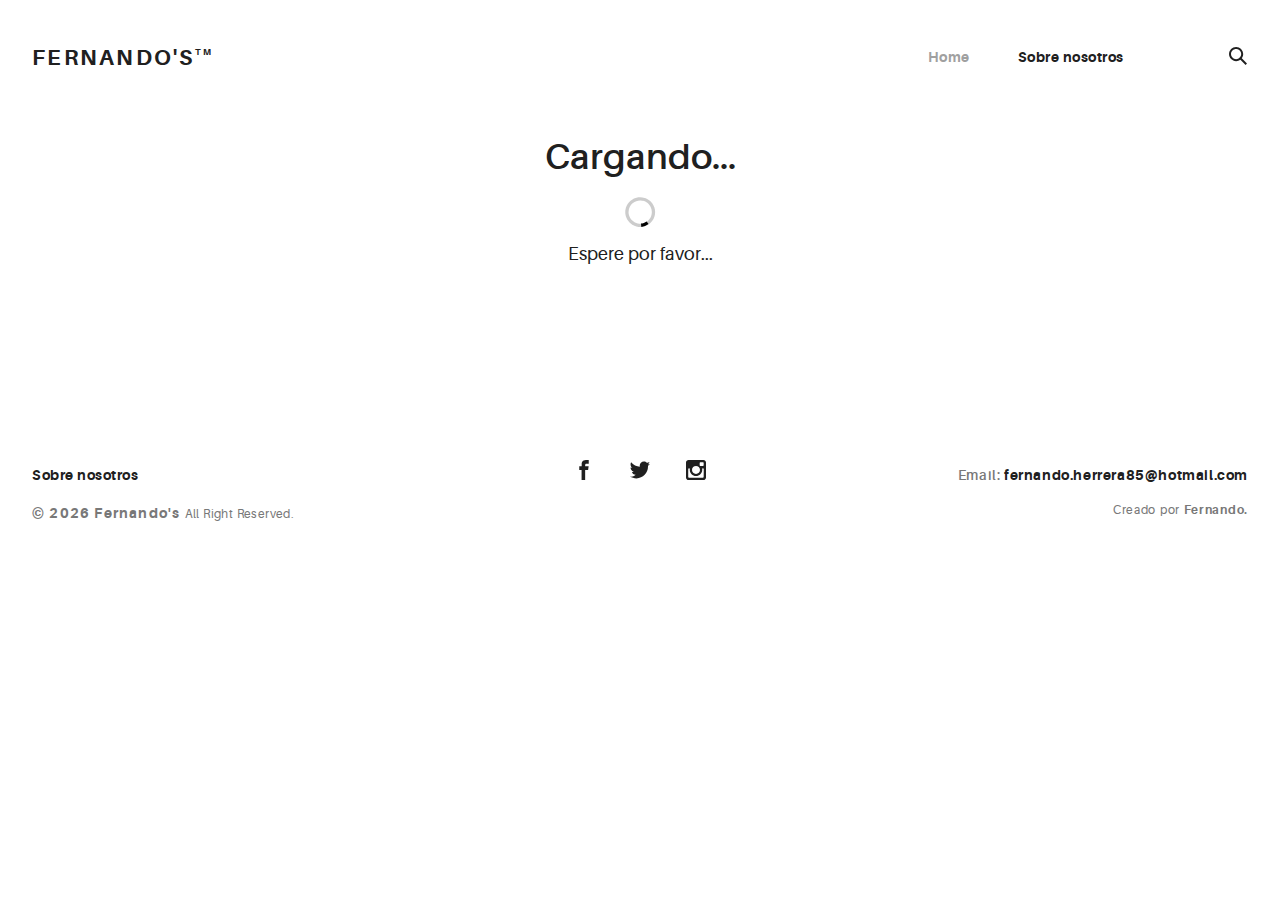
<file: docs/index.html>
<!doctype html><html lang="en"><head><meta charset="utf-8"><title>Portafolio</title><meta name="viewport" content="width=device-width,initial-scale=1"><!-- <link rel="icon" type="image/x-icon" href="favicon.ico"> --><link rel="icon" type="image/svg+xml" href="assets/img/urku-ico.svg"><link rel="stylesheet" href="assets/css/aurora-pack.min.css"><link rel="stylesheet" href="assets/css/aurora-theme-base.min.css"><link rel="stylesheet" href="assets/css/urku.css"><link href="styles.2a6afea83b5afe8d71d6.bundle.css" rel="stylesheet"/></head><body><app-root></app-root><script src="assets/js/svg4everybody.min.js"></script><script>svg4everybody();</script><script type="text/javascript" src="inline.3ffb675748962e008429.bundle.js"></script><script type="text/javascript" src="polyfills.81bfb9793231bc1ae345.bundle.js"></script><script type="text/javascript" src="vendor.37c5b4fe8b05868277bc.bundle.js"></script><script type="text/javascript" src="main.a2b67b6172b4c59a8c20.bundle.js"></script></body></html>
</file>
<file: docs/assets/css/urku.css>
/* * * * * * * * * * * * * * * * * * * * *\
 UrkuPortfolio v1.0.0
 Urku is a prtfolio template with a very clean style.
 (c) 2016 Lionel <lionel@pixeden.com> (http://pixeden.com)
 https://bitbucket.org/elrumordelaluz/urkuportfolio
 Licensed under  MIT
\* * * * * * * * * * * * * * * * * * * * */
@charset "UTF-8";
body {
  margin: 0;
}

.rk-container {
  margin-right: auto;
  margin-left: auto;
  padding-left: .25rem;
  padding-right: .25rem;
}
@media (min-width: 40em) {
  .rk-container {
    max-width: 88.88889em;
    width: 95vw;
  }
  .rk-container--inner {
    max-width: 68.88889em;
    width: 82vw;
  }
}
.rk-container--full {
  max-width: 100%;
  padding-left: 0;
  padding-right: 0;
  width: 100%;
}
@media (min-width: 64em) {
  .rk-container {
    padding-left: 0;
    padding-right: 0;
  }
}

.rk-main {
  z-index: 1;
  position: static;
}
.top-fixed .rk-main {
  padding-top: 8.5rem;
}
@media (min-width: 64em) {
  .rk-main {
    position: relative;
  }
}

.rk-header {
  background-color: #fff;
  position: relative;
  z-index: 5;
}
.top-fixed .rk-header {
  position: fixed;
}

.rk-topbar {
  -webkit-box-align: start;
  -webkit-align-items: flex-start;
  -ms-flex-align: start;
          align-items: flex-start;
  display: -webkit-box;
  display: -webkit-flex;
  display: -ms-flexbox;
  display:         flex;
  -webkit-flex-wrap: wrap;
      -ms-flex-wrap: wrap;
          flex-wrap: wrap;
  -webkit-box-pack: justify;
  -webkit-justify-content: space-between;
  -ms-flex-pack: justify;
          justify-content: space-between;
  padding-bottom: 3.3rem;
  padding-top: 2.8rem;
}
@media (min-width: 64em) {
  .rk-topbar {
    padding-bottom: 0;
  }
}

.rk-logo {
  -webkit-box-flex: 0;
  -webkit-flex: 0 0 100%;
      -ms-flex: 0 0 100%;
          flex: 0 0 100%;
  font-size: 1.375rem;
  font-weight: 700;
  letter-spacing: 2.25px;
  text-align: center;
  text-transform: uppercase;
  width: 20%;
}
.rk-logo sup {
  font-size: .5625rem;
  position: relative;
  top: -1px;
}
@media (min-width: 64em) {
  .rk-logo {
    -webkit-box-flex: 1;
    -webkit-flex: 1;
        -ms-flex: 1;
            flex: 1;
    text-align: left;
  }
}

.rk-search {
  -webkit-align-self: flex-start;
  -ms-flex-item-align: start;
          align-self: flex-start;
  margin-bottom: 3.4rem;
  margin-left: 7.7rem;
  padding-top: .16rem;
  position: relative;
}
.rk-search label,
.rk-search input {
  display: inline-block;
  vertical-align: middle;
}
.rk-search label {
  cursor: pointer;
  height: 1.875rem;
  left: -1.5rem;
  padding-bottom: .67em;
  padding-top: 0;
  position: absolute;
  top: 0;
  -webkit-transition: color .3s;
          transition: color .3s;
  width: 1.875rem;
  z-index: 20;
}
.rk-search svg {
  height: 100%;
  width: 100%;
}
.rk-search input {
  background-color: transparent;
  border: 0;
  font-size: .875rem;
  opacity: 0;
  outline: 0;
  padding: 0;
  padding-bottom: .3em;
  -webkit-transition: .3s;
          transition: .3s;
  z-index: 10;
  width: 1px;
}
.rk-search input:focus {
  opacity: 1;
  padding-left: .5rem;
  width: 100px;
}
.rk-search input:focus + label {
  color: #a0a0a0;
}

.rk-navmobile {
  position: relative;
}

.rk-mobile-menu {
  display: none;
}
.rk-mobile-menu + label {
  cursor: pointer;
  display: inline-block;
  height: 24px;
  left: 2.5vw;
  position: absolute;
  top: 2.7rem;
  width: 16px;
  z-index: 300;
}
.rk-mobile-menu + label svg {
  height: 4px;
  width: 20px;
  margin: 0;
  display: block;
  margin-bottom: 3px;
  -webkit-transition: .3s;
          transition: .3s;
}
.rk-mobile-menu + label svg:nth-of-type(1) {
  -webkit-transform-origin: center left;
      -ms-transform-origin: center left;
          transform-origin: center left;
}
.rk-mobile-menu + label svg:nth-of-type(3) {
  -webkit-transform-origin: center left;
      -ms-transform-origin: center left;
          transform-origin: center left;
}
@media (min-width: 64em) {
  .rk-mobile-menu + label {
    display: none;
  }
}
.rk-mobile-menu:checked + label,
.rk-mobile-menu + label:hover {
  color: #a0a0a0;
}
.rk-mobile-menu:checked + label svg:nth-of-type(1) {
  -webkit-transform: rotate(45deg);
      -ms-transform: rotate(45deg);
          transform: rotate(45deg);
}
.rk-mobile-menu:checked + label svg:nth-of-type(2) {
  -webkit-transform: translateX(-100%);
      -ms-transform: translateX(-100%);
          transform: translateX(-100%);
  opacity: 0;
}
.rk-mobile-menu:checked + label svg:nth-of-type(3) {
  -webkit-transform: rotate(-45deg);
      -ms-transform: rotate(-45deg);
          transform: rotate(-45deg);
}

.rk-footer {
  margin-top: 10.5rem;
  margin-bottom: 2rem;
}

.rk-footer__text {
  color: #787878;
  font-size: .75rem;
  margin-bottom: .875rem;
}
.rk-footer__text span {
  font-size: .875rem;
}

.rk-footer__copy {
  letter-spacing: .4px;
}
.rk-footer__copy span {
  letter-spacing: 1.2px;
}

.rk-footer__contact {
  display: inline-block;
  letter-spacing: .6px;
}

.rk-footer__by {
  letter-spacing: .7px;
}

.rk-social-btn {
  background: none;
  border: 0;
  display: inline-block;
  height: 20px;
  margin-left: 1rem;
  margin-right: 1rem;
  width: 20px;
}
.rk-social-btn:first-child {
  margin-left: 0;
}
.rk-social-btn:last-child {
  margin-right: 0;
}
.rk-social-btn svg {
  height: 100%;
  width: 100%;
}

.rk-layout-ctrl-cont {
  position: absolute;
  text-align: right;
  top: 2.65rem;
  padding-right: 2.5rem;
}
.top-fixed .rk-layout-ctrl-cont {
  position: fixed;
  z-index: 401;
}
.top-fixed .rk-layout-ctrl-cont:first-of-type {
  top: 2.65rem;
}
@media (min-width: 64em) {
  .rk-layout-ctrl-cont {
    padding-right: 0;
    top: 2.25rem;
  }
  .rk-layout-ctrl-cont:first-of-type {
    top: 0;
  }
  .top-fixed .rk-layout-ctrl-cont {
    top: 10.7625rem;
    z-index: -1;
  }
  .top-fixed .rk-layout-ctrl-cont:first-of-type {
    top: 8.5rem;
  }
}

.rk-layout-ctrl {
  cursor: pointer;
  display: none;
  float: right;
  clear: both;
  height: 28px;
  opacity: 0;
  padding-right: .09rem;
  padding-top: 0;
  -webkit-transition: color .3s;
          transition: color .3s;
  width: 20px;
  z-index: 401;
  position: absolute;
}
.rk-layout-ctrl:hover {
  color: #a0a0a0;
}
.rk-layout-ctrl svg {
  height: 100%;
  width: 100%;
}
@media (min-width: 40em) {
  .rk-layout-ctrl {
    display: inline-block;
  }
}
@media (min-width: 64em) {
  .rk-layout-ctrl {
    opacity: 1;
    position: static;
  }
}

.layout-ctrl-input {
  display: none;
}
.layout-ctrl-input:checked + .rk-layout-ctrl-cont label {
  display: none;
  color: #a0a0a0;
}
@media (min-width: 64em) {
  .layout-ctrl-input:checked + .rk-layout-ctrl-cont label {
    display: block;
  }
}

.rk-layout-ctrl-mobile {
  color: #a0a0a0;
  height: 19px;
  position: absolute;
  right: 40px;
  top: 46px;
  width: 19px;
  z-index: 400;
}
.top-fixed .rk-layout-ctrl-mobile {
  position: fixed;
}
.rk-layout-ctrl-mobile svg {
  -webkit-transition: -webkit-transform 250ms;
          transition:         transform 250ms;
  position: absolute;
  width: 48%;
}
.rk-layout-ctrl-mobile svg:nth-child(1),
.rk-layout-ctrl-mobile svg:nth-child(2) {
  top: 0;
  -webkit-transform-origin: top center;
      -ms-transform-origin: top center;
          transform-origin: top center;
}
.rk-layout-ctrl-mobile svg:nth-child(1),
.rk-layout-ctrl-mobile svg:nth-child(3) {
  left: 0;
}
.rk-layout-ctrl-mobile svg:nth-child(2),
.rk-layout-ctrl-mobile svg:nth-child(4) {
  right: 0;
}
.rk-layout-ctrl-mobile svg:nth-child(3),
.rk-layout-ctrl-mobile svg:nth-child(4) {
  bottom: 0;
  -webkit-transform-origin: bottom center;
      -ms-transform-origin: bottom center;
          transform-origin: bottom center;
}
.rk-layout-ctrl-mobile svg:nth-child(1),
.rk-layout-ctrl-mobile svg:nth-child(4) {
  -webkit-transform: scaleY(1.3);
      -ms-transform: scaleY(1.3);
          transform: scaleY(1.3);
}
.rk-layout-ctrl-mobile svg:nth-child(2),
.rk-layout-ctrl-mobile svg:nth-child(3) {
  -webkit-transform: scaleY(.7);
      -ms-transform: scaleY(.7);
          transform: scaleY(.7);
}
.rk-layout-ctrl-mobile.layout-blog svg:nth-child(1),
.rk-layout-ctrl-mobile.layout-blog svg:nth-child(3) {
  -webkit-transform: scaleX(1.3);
      -ms-transform: scaleX(1.3);
          transform: scaleX(1.3);
  -webkit-transform-origin: left center;
      -ms-transform-origin: left center;
          transform-origin: left center;
}
.rk-layout-ctrl-mobile.layout-blog svg:nth-child(2),
.rk-layout-ctrl-mobile.layout-blog svg:nth-child(4) {
  -webkit-transform: scaleX(1.3);
      -ms-transform: scaleX(1.3);
          transform: scaleX(1.3);
  -webkit-transform-origin: right center;
      -ms-transform-origin: right center;
          transform-origin: right center;
}
#layout-grid:checked ~ .rk-layout-ctrl-mobile svg {
  -webkit-transform: scale(1);
      -ms-transform: scale(1);
          transform: scale(1);
}
@media (max-width: 40em) {
  .rk-layout-ctrl-mobile {
    display: none;
  }
}
@media (min-width: 64em) {
  .rk-layout-ctrl-mobile {
    display: none;
  }
}

.rk-portfolio__items {
  margin-top: -4px;
}
@media (min-width: 40em) {
  .rk-portfolio__items {
    display: -webkit-box;
    display: -webkit-flex;
    display: -ms-flexbox;
    display:         flex;
    -webkit-flex-wrap: wrap;
        -ms-flex-wrap: wrap;
            flex-wrap: wrap;
    margin-left: -4px;
    margin-right: -4px;
  }
}

.rk-item {
  display: block;
  margin: 0;
  margin-bottom: .5rem;
  position: relative;
}
.rk-item.ae-masonry__item {
  display: inline-block;
  margin-bottom: 0;
}
.rk-item img {
  display: block;
  width: 100%;
}
.rk-item:hover .item-meta {
  opacity: 1;
  visibility: visible;
}
.rk-item--flex {
  background-position: center center;
  background-repeat: no-repeat;
  background-size: cover;
  border-color: white;
  border-width: 4px;
  border-style: solid;
  -webkit-box-flex: 1;
  -webkit-flex: 1;
      -ms-flex: 1;
          flex: 1;
  margin-bottom: 0;
  overflow: hidden;
}
.rk-item--flex:after {
  display: none;
}
.rk-item--flex:before {
  content: "";
  display: block;
  padding-top: 100%;
}
.rk-item--flex:hover {
  background-color: #000;
  background-blend-mode: luminosity;
}
@media (min-width: 40em) {
  .rk-item {
    border-width: 4px;
  }
}

.post-img {
  background-position: center center;
  background-repeat: no-repeat;
  background-size: cover;
  display: block;
  position: relative;
}
.post-img:before {
  content: "";
  display: block;
  padding-top: 100%;
}
.post-img:hover {
  background-color: #000;
  background-blend-mode: luminosity;
}
.post-img:hover .item-meta {
  opacity: 1;
  visibility: visible;
}

.item-meta {
  -webkit-box-align: center;
  -webkit-align-items: center;
  -ms-flex-align: center;
          align-items: center;
  background-color: rgba(255, 255, 255, .75);
  bottom: 0;
  color: #202020;
  display: -webkit-box;
  display: -webkit-flex;
  display: -ms-flexbox;
  display:         flex;
  -webkit-box-orient: vertical;
  -webkit-box-direction: normal;
  -webkit-flex-direction: column;
      -ms-flex-direction: column;
          flex-direction: column;
  font-size: .67rem;
  -webkit-box-pack: center;
  -webkit-justify-content: center;
  -ms-flex-pack: center;
          justify-content: center;
  left: 0;
  margin: auto;
  opacity: 0;
  padding: 2%;
  position: absolute;
  right: 0;
  text-align: center;
  -webkit-transition: opacity .5s;
          transition: opacity .5s;
  top: 0;
}
.item-meta h2 {
  font-size: 2.25em;
  font-weight: 700;
}
.item-meta p {
  font-size: 1.5em;
  margin-bottom: 0;
}
@media (min-width: 64em) {
  .item-meta {
    font-size: 1vw;
  }
}
@media (min-width: 94.75em) {
  .item-meta {
    font-size: 1rem;
  }
}

@media (min-width: 40em) {
  .rk-size-12 .item-meta h2,
  .fz-12 .item-meta2 h2 {
    font-size: 2.25em;
  }
  .rk-size-12 .item-meta p,
  .fz-12 .item-meta2 p {
    font-size: 1.5em;
  }
  .rk-size-8 .item-meta h2,
  .fz-8 .item-meta h2 {
    font-size: 2em;
  }
  .rk-size-8 .item-meta p,
  .fz-8 .item-meta p {
    font-size: 1.5em;
  }
  .rk-size-6 .item-meta h2,
  .fz-6 .item-meta h2 {
    font-size: 1.75em;
  }
  .rk-size-6 .item-meta p,
  .fz-6 .item-meta p {
    font-size: 1.3125em;
  }
  .rk-size-4 .item-meta h2,
  .fz-4 .item-meta h2 {
    font-size: 1.5em;
  }
  .rk-size-4 .item-meta p,
  .fz-4 .item-meta p {
    font-size: 1.125em;
  }
  .rk-size-3 .item-meta h2,
  .fz-3 .item-meta h2 {
    font-size: 1.3125em;
  }
  .rk-size-3 .item-meta p,
  .fz-3 .item-meta p {
    font-size: 1.125em;
  }
  #layout-grid:checked ~ .rk-portfolio .rk-tosize-12 .item-meta h2 {
    font-size: 2.25em;
  }
  #layout-grid:checked ~ .rk-portfolio .rk-tosize-12 .item-meta p {
    font-size: 1.5em;
  }
  #layout-grid:checked ~ .rk-portfolio .rk-tosize-6 .item-meta h2 {
    font-size: 1.75em;
  }
  #layout-grid:checked ~ .rk-portfolio .rk-tosize-6 .item-meta p {
    font-size: 1.3125em;
  }
  #layout-grid:checked ~ .rk-portfolio .rk-tosize-4 .item-meta h2,
  #layout-grid:checked ~ .rk-portfolio .rk-tosize-8 .rk-tosize-6 .item-meta h2 {
    font-size: 1.5em;
  }
  #layout-grid:checked ~ .rk-portfolio .rk-tosize-4 .item-meta p,
  #layout-grid:checked ~ .rk-portfolio .rk-tosize-8 .rk-tosize-6 .item-meta p {
    font-size: 1.125em;
  }
  #layout-grid:checked ~ .rk-portfolio .rk-tosize-3 .item-meta h2,
  #layout-grid:checked ~ .rk-portfolio .rk-tosize-6 .rk-tosize-6 .item-meta h2 {
    font-size: 1.3125em;
  }
  #layout-grid:checked ~ .rk-portfolio .rk-tosize-3 .item-meta p,
  #layout-grid:checked ~ .rk-portfolio .rk-tosize-6 .rk-tosize-6 .item-meta p {
    font-size: 1.125em;
  }
}

.ae-masonry .item-meta h2 {
  font-size: 2.25em;
}

.ae-masonry .item-meta p {
  font-size: 1.5em;
}

@media (min-width: 40em) {
  .rk-portfolio .ae-masonry-sm-2 .item-meta h2,
  .rk-portfolio .ae-grid__item[class*="item-sm"]:nth-child(1):nth-last-child(2) h2,
  .rk-portfolio .ae-grid__item[class*="item-sm"]:nth-child(1):nth-last-child(2) ~ .ae-grid__item[class*="item-sm"] h2 {
    font-size: 1.75em;
  }
  .rk-portfolio .ae-masonry-sm-2 .item-meta p,
  .rk-portfolio .ae-grid__item[class*="item-sm"]:nth-child(1):nth-last-child(2) p,
  .rk-portfolio .ae-grid__item[class*="item-sm"]:nth-child(1):nth-last-child(2) ~ .ae-grid__item[class*="item-sm"] p {
    font-size: 1.3125em;
  }
  .rk-portfolio .ae-masonry-sm-3 .item-meta h2,
  .rk-portfolio .ae-grid__item[class*="item-sm"]:nth-child(1):nth-last-child(3) h2,
  .rk-portfolio .ae-grid__item[class*="item-sm"]:nth-child(1):nth-last-child(3) ~ .ae-grid__item[class*="item-sm"] h2 {
    font-size: 1.5em;
  }
  .rk-portfolio .ae-masonry-sm-3 .item-meta p,
  .rk-portfolio .ae-grid__item[class*="item-sm"]:nth-child(1):nth-last-child(3) p,
  .rk-portfolio .ae-grid__item[class*="item-sm"]:nth-child(1):nth-last-child(3) ~ .ae-grid__item[class*="item-sm"] p {
    font-size: 1.125em;
  }
  .rk-portfolio .ae-masonry-sm-4 .item-meta h2,
  .rk-portfolio .ae-grid__item[class*="item-sm"]:nth-child(1):nth-last-child(4) h2,
  .rk-portfolio .ae-grid__item[class*="item-sm"]:nth-child(1):nth-last-child(4) ~ .ae-grid__item[class*="item-sm"] h2 {
    font-size: 1.3125em;
  }
  .rk-portfolio .ae-masonry-sm-4 .item-meta p,
  .rk-portfolio .ae-grid__item[class*="item-sm"]:nth-child(1):nth-last-child(4) p,
  .rk-portfolio .ae-grid__item[class*="item-sm"]:nth-child(1):nth-last-child(4) ~ .ae-grid__item[class*="item-sm"] p {
    font-size: 1.125em;
  }
}

@media (min-width: 52em) {
  .rk-portfolio .ae-masonry-md-2 .item-meta h2,
  .rk-portfolio .ae-grid__item[class*="item-md"]:nth-child(1):nth-last-child(2) h2,
  .rk-portfolio .ae-grid__item[class*="item-md"]:nth-child(1):nth-last-child(2) ~ .ae-grid__item[class*="item-md"] h2 {
    font-size: 1.75em;
  }
  .rk-portfolio .ae-masonry-md-2 .item-meta p,
  .rk-portfolio .ae-grid__item[class*="item-md"]:nth-child(1):nth-last-child(2) p,
  .rk-portfolio .ae-grid__item[class*="item-md"]:nth-child(1):nth-last-child(2) ~ .ae-grid__item[class*="item-md"] p {
    font-size: 1.3125em;
  }
  .rk-portfolio .ae-masonry-md-3 .item-meta h2,
  .rk-portfolio .ae-grid__item[class*="item-md"]:nth-child(1):nth-last-child(3) h2,
  .rk-portfolio .ae-grid__item[class*="item-md"]:nth-child(1):nth-last-child(3) ~ .ae-grid__item[class*="item-md"] h2 {
    font-size: 1.5em;
  }
  .rk-portfolio .ae-masonry-md-3 .item-meta p,
  .rk-portfolio .ae-grid__item[class*="item-md"]:nth-child(1):nth-last-child(3) p,
  .rk-portfolio .ae-grid__item[class*="item-md"]:nth-child(1):nth-last-child(3) ~ .ae-grid__item[class*="item-md"] p {
    font-size: 1.125em;
  }
  .rk-portfolio .ae-masonry-md-4 .item-meta h2,
  .rk-portfolio .ae-grid__item[class*="item-md"]:nth-child(1):nth-last-child(4) h2,
  .rk-portfolio .ae-grid__item[class*="item-md"]:nth-child(1):nth-last-child(4) ~ .ae-grid__item[class*="item-md"] h2 {
    font-size: 1.3125em;
  }
  .rk-portfolio .ae-masonry-md-4 .item-meta p,
  .rk-portfolio .ae-grid__item[class*="item-md"]:nth-child(1):nth-last-child(4) p,
  .rk-portfolio .ae-grid__item[class*="item-md"]:nth-child(1):nth-last-child(4) ~ .ae-grid__item[class*="item-md"] p {
    font-size: 1.125em;
  }
}

@media (min-width: 64em) {
  .rk-portfolio .ae-masonry-lg-2 .item-meta h2,
  .rk-portfolio .ae-grid__item[class*="item-lg"]:nth-child(1):nth-last-child(2) h2,
  .rk-portfolio .ae-grid__item[class*="item-lg"]:nth-child(1):nth-last-child(2) ~ .ae-grid__item[class*="item-lg"] h2 {
    font-size: 1.75em;
  }
  .rk-portfolio .ae-masonry-lg-2 .item-meta p,
  .rk-portfolio .ae-grid__item[class*="item-lg"]:nth-child(1):nth-last-child(2) p,
  .rk-portfolio .ae-grid__item[class*="item-lg"]:nth-child(1):nth-last-child(2) ~ .ae-grid__item[class*="item-lg"] p {
    font-size: 1.3125em;
  }
  .rk-portfolio .ae-masonry-lg-3 .item-meta h2,
  .rk-portfolio .ae-grid__item[class*="item-lg"]:nth-child(1):nth-last-child(3) h2,
  .rk-portfolio .ae-grid__item[class*="item-lg"]:nth-child(1):nth-last-child(3) ~ .ae-grid__item[class*="item-lg"] h2 {
    font-size: 1.5em;
  }
  .rk-portfolio .ae-masonry-lg-3 .item-meta p,
  .rk-portfolio .ae-grid__item[class*="item-lg"]:nth-child(1):nth-last-child(3) p,
  .rk-portfolio .ae-grid__item[class*="item-lg"]:nth-child(1):nth-last-child(3) ~ .ae-grid__item[class*="item-lg"] p {
    font-size: 1.125em;
  }
  .rk-portfolio .ae-masonry-lg-4 .item-meta h2,
  .rk-portfolio .ae-grid__item[class*="item-lg"]:nth-child(1):nth-last-child(4) h2,
  .rk-portfolio .ae-grid__item[class*="item-lg"]:nth-child(1):nth-last-child(4) ~ .ae-grid__item[class*="item-lg"] h2 {
    font-size: 1.3125em;
  }
  .rk-portfolio .ae-masonry-lg-4 .item-meta p,
  .rk-portfolio .ae-grid__item[class*="item-lg"]:nth-child(1):nth-last-child(4) p,
  .rk-portfolio .ae-grid__item[class*="item-lg"]:nth-child(1):nth-last-child(4) ~ .ae-grid__item[class*="item-lg"] p {
    font-size: 1.125em;
  }
}

@media (min-width: 75em) {
  .rk-portfolio .ae-masonry-xl-2 .item-meta h2,
  .rk-portfolio .ae-grid__item[class*="item-xl"]:nth-child(1):nth-last-child(2) h2,
  .rk-portfolio .ae-grid__item[class*="item-xl"]:nth-child(1):nth-last-child(2) ~ .ae-grid__item[class*="item-xl"] h2 {
    font-size: 1.75em;
  }
  .rk-portfolio .ae-masonry-xl-2 .item-meta p,
  .rk-portfolio .ae-grid__item[class*="item-xl"]:nth-child(1):nth-last-child(2) p,
  .rk-portfolio .ae-grid__item[class*="item-xl"]:nth-child(1):nth-last-child(2) ~ .ae-grid__item[class*="item-xl"] p {
    font-size: 1.3125em;
  }
  .rk-portfolio .ae-masonry-xl-3 .item-meta h2,
  .rk-portfolio .ae-grid__item[class*="item-xl"]:nth-child(1):nth-last-child(3) h2,
  .rk-portfolio .ae-grid__item[class*="item-xl"]:nth-child(1):nth-last-child(3) ~ .ae-grid__item[class*="item-xl"] h2 {
    font-size: 1.5em;
  }
  .rk-portfolio .ae-masonry-xl-3 .item-meta p,
  .rk-portfolio .ae-grid__item[class*="item-xl"]:nth-child(1):nth-last-child(3) p,
  .rk-portfolio .ae-grid__item[class*="item-xl"]:nth-child(1):nth-last-child(3) ~ .ae-grid__item[class*="item-xl"] p {
    font-size: 1.125em;
  }
  .rk-portfolio .ae-masonry-xl-4 .item-meta h2,
  .rk-portfolio .ae-grid__item[class*="item-xl"]:nth-child(1):nth-last-child(4) h2,
  .rk-portfolio .ae-grid__item[class*="item-xl"]:nth-child(1):nth-last-child(4) ~ .ae-grid__item[class*="item-xl"] h2 {
    font-size: 1.3125em;
  }
  .rk-portfolio .ae-masonry-xl-4 .item-meta p,
  .rk-portfolio .ae-grid__item[class*="item-xl"]:nth-child(1):nth-last-child(4) p,
  .rk-portfolio .ae-grid__item[class*="item-xl"]:nth-child(1):nth-last-child(4) ~ .ae-grid__item[class*="item-xl"] p {
    font-size: 1.125em;
  }
}

@media (min-width: 40em) {
  .rk-size-1 {
    -webkit-box-flex: 0;
    -webkit-flex-grow: 0;
    -ms-flex-positive: 0;
            flex-grow: 0;
    -webkit-flex-shrink: 0;
    -ms-flex-negative: 0;
            flex-shrink: 0;
    -webkit-flex-basis: auto;
    -ms-flex-preferred-size: auto;
            flex-basis: auto;
    width: 8.33333%;
  }
  .rk-size-2 {
    -webkit-box-flex: 0;
    -webkit-flex-grow: 0;
    -ms-flex-positive: 0;
            flex-grow: 0;
    -webkit-flex-shrink: 0;
    -ms-flex-negative: 0;
            flex-shrink: 0;
    -webkit-flex-basis: auto;
    -ms-flex-preferred-size: auto;
            flex-basis: auto;
    width: 16.66667%;
  }
  .rk-size-3 {
    -webkit-box-flex: 0;
    -webkit-flex-grow: 0;
    -ms-flex-positive: 0;
            flex-grow: 0;
    -webkit-flex-shrink: 0;
    -ms-flex-negative: 0;
            flex-shrink: 0;
    -webkit-flex-basis: auto;
    -ms-flex-preferred-size: auto;
            flex-basis: auto;
    width: 25%;
  }
  .rk-size-4 {
    -webkit-box-flex: 0;
    -webkit-flex-grow: 0;
    -ms-flex-positive: 0;
            flex-grow: 0;
    -webkit-flex-shrink: 0;
    -ms-flex-negative: 0;
            flex-shrink: 0;
    -webkit-flex-basis: auto;
    -ms-flex-preferred-size: auto;
            flex-basis: auto;
    width: 33.33333%;
  }
  .rk-size-5 {
    -webkit-box-flex: 0;
    -webkit-flex-grow: 0;
    -ms-flex-positive: 0;
            flex-grow: 0;
    -webkit-flex-shrink: 0;
    -ms-flex-negative: 0;
            flex-shrink: 0;
    -webkit-flex-basis: auto;
    -ms-flex-preferred-size: auto;
            flex-basis: auto;
    width: 41.66667%;
  }
  .rk-size-6 {
    -webkit-box-flex: 0;
    -webkit-flex-grow: 0;
    -ms-flex-positive: 0;
            flex-grow: 0;
    -webkit-flex-shrink: 0;
    -ms-flex-negative: 0;
            flex-shrink: 0;
    -webkit-flex-basis: auto;
    -ms-flex-preferred-size: auto;
            flex-basis: auto;
    width: 50%;
  }
  .rk-size-7 {
    -webkit-box-flex: 0;
    -webkit-flex-grow: 0;
    -ms-flex-positive: 0;
            flex-grow: 0;
    -webkit-flex-shrink: 0;
    -ms-flex-negative: 0;
            flex-shrink: 0;
    -webkit-flex-basis: auto;
    -ms-flex-preferred-size: auto;
            flex-basis: auto;
    width: 58.33333%;
  }
  .rk-size-8 {
    -webkit-box-flex: 0;
    -webkit-flex-grow: 0;
    -ms-flex-positive: 0;
            flex-grow: 0;
    -webkit-flex-shrink: 0;
    -ms-flex-negative: 0;
            flex-shrink: 0;
    -webkit-flex-basis: auto;
    -ms-flex-preferred-size: auto;
            flex-basis: auto;
    width: 66.66667%;
  }
  .rk-size-9 {
    -webkit-box-flex: 0;
    -webkit-flex-grow: 0;
    -ms-flex-positive: 0;
            flex-grow: 0;
    -webkit-flex-shrink: 0;
    -ms-flex-negative: 0;
            flex-shrink: 0;
    -webkit-flex-basis: auto;
    -ms-flex-preferred-size: auto;
            flex-basis: auto;
    width: 75%;
  }
  .rk-size-10 {
    -webkit-box-flex: 0;
    -webkit-flex-grow: 0;
    -ms-flex-positive: 0;
            flex-grow: 0;
    -webkit-flex-shrink: 0;
    -ms-flex-negative: 0;
            flex-shrink: 0;
    -webkit-flex-basis: auto;
    -ms-flex-preferred-size: auto;
            flex-basis: auto;
    width: 83.33333%;
  }
  .rk-size-11 {
    -webkit-box-flex: 0;
    -webkit-flex-grow: 0;
    -ms-flex-positive: 0;
            flex-grow: 0;
    -webkit-flex-shrink: 0;
    -ms-flex-negative: 0;
            flex-shrink: 0;
    -webkit-flex-basis: auto;
    -ms-flex-preferred-size: auto;
            flex-basis: auto;
    width: 91.66667%;
  }
  .rk-size-12 {
    -webkit-box-flex: 0;
    -webkit-flex-grow: 0;
    -ms-flex-positive: 0;
            flex-grow: 0;
    -webkit-flex-shrink: 0;
    -ms-flex-negative: 0;
            flex-shrink: 0;
    -webkit-flex-basis: auto;
    -ms-flex-preferred-size: auto;
            flex-basis: auto;
    width: 100%;
  }
}

#layout-grid:checked ~ .rk-portfolio .rk-tosize-1 {
  -webkit-box-flex: 0;
  -webkit-flex-grow: 0;
  -ms-flex-positive: 0;
          flex-grow: 0;
  -webkit-flex-shrink: 0;
  -ms-flex-negative: 0;
          flex-shrink: 0;
  -webkit-flex-basis: auto;
  -ms-flex-preferred-size: auto;
          flex-basis: auto;
  width: 8.33333%;
}

#layout-grid:checked ~ .rk-portfolio .rk-tosize-2 {
  -webkit-box-flex: 0;
  -webkit-flex-grow: 0;
  -ms-flex-positive: 0;
          flex-grow: 0;
  -webkit-flex-shrink: 0;
  -ms-flex-negative: 0;
          flex-shrink: 0;
  -webkit-flex-basis: auto;
  -ms-flex-preferred-size: auto;
          flex-basis: auto;
  width: 16.66667%;
}

#layout-grid:checked ~ .rk-portfolio .rk-tosize-3 {
  -webkit-box-flex: 0;
  -webkit-flex-grow: 0;
  -ms-flex-positive: 0;
          flex-grow: 0;
  -webkit-flex-shrink: 0;
  -ms-flex-negative: 0;
          flex-shrink: 0;
  -webkit-flex-basis: auto;
  -ms-flex-preferred-size: auto;
          flex-basis: auto;
  width: 25%;
}

#layout-grid:checked ~ .rk-portfolio .rk-tosize-4 {
  -webkit-box-flex: 0;
  -webkit-flex-grow: 0;
  -ms-flex-positive: 0;
          flex-grow: 0;
  -webkit-flex-shrink: 0;
  -ms-flex-negative: 0;
          flex-shrink: 0;
  -webkit-flex-basis: auto;
  -ms-flex-preferred-size: auto;
          flex-basis: auto;
  width: 33.33333%;
}

#layout-grid:checked ~ .rk-portfolio .rk-tosize-5 {
  -webkit-box-flex: 0;
  -webkit-flex-grow: 0;
  -ms-flex-positive: 0;
          flex-grow: 0;
  -webkit-flex-shrink: 0;
  -ms-flex-negative: 0;
          flex-shrink: 0;
  -webkit-flex-basis: auto;
  -ms-flex-preferred-size: auto;
          flex-basis: auto;
  width: 41.66667%;
}

#layout-grid:checked ~ .rk-portfolio .rk-tosize-6 {
  -webkit-box-flex: 0;
  -webkit-flex-grow: 0;
  -ms-flex-positive: 0;
          flex-grow: 0;
  -webkit-flex-shrink: 0;
  -ms-flex-negative: 0;
          flex-shrink: 0;
  -webkit-flex-basis: auto;
  -ms-flex-preferred-size: auto;
          flex-basis: auto;
  width: 50%;
}

#layout-grid:checked ~ .rk-portfolio .rk-tosize-7 {
  -webkit-box-flex: 0;
  -webkit-flex-grow: 0;
  -ms-flex-positive: 0;
          flex-grow: 0;
  -webkit-flex-shrink: 0;
  -ms-flex-negative: 0;
          flex-shrink: 0;
  -webkit-flex-basis: auto;
  -ms-flex-preferred-size: auto;
          flex-basis: auto;
  width: 58.33333%;
}

#layout-grid:checked ~ .rk-portfolio .rk-tosize-8 {
  -webkit-box-flex: 0;
  -webkit-flex-grow: 0;
  -ms-flex-positive: 0;
          flex-grow: 0;
  -webkit-flex-shrink: 0;
  -ms-flex-negative: 0;
          flex-shrink: 0;
  -webkit-flex-basis: auto;
  -ms-flex-preferred-size: auto;
          flex-basis: auto;
  width: 66.66667%;
}

#layout-grid:checked ~ .rk-portfolio .rk-tosize-9 {
  -webkit-box-flex: 0;
  -webkit-flex-grow: 0;
  -ms-flex-positive: 0;
          flex-grow: 0;
  -webkit-flex-shrink: 0;
  -ms-flex-negative: 0;
          flex-shrink: 0;
  -webkit-flex-basis: auto;
  -ms-flex-preferred-size: auto;
          flex-basis: auto;
  width: 75%;
}

#layout-grid:checked ~ .rk-portfolio .rk-tosize-10 {
  -webkit-box-flex: 0;
  -webkit-flex-grow: 0;
  -ms-flex-positive: 0;
          flex-grow: 0;
  -webkit-flex-shrink: 0;
  -ms-flex-negative: 0;
          flex-shrink: 0;
  -webkit-flex-basis: auto;
  -ms-flex-preferred-size: auto;
          flex-basis: auto;
  width: 83.33333%;
}

#layout-grid:checked ~ .rk-portfolio .rk-tosize-11 {
  -webkit-box-flex: 0;
  -webkit-flex-grow: 0;
  -ms-flex-positive: 0;
          flex-grow: 0;
  -webkit-flex-shrink: 0;
  -ms-flex-negative: 0;
          flex-shrink: 0;
  -webkit-flex-basis: auto;
  -ms-flex-preferred-size: auto;
          flex-basis: auto;
  width: 91.66667%;
}

#layout-grid:checked ~ .rk-portfolio .rk-tosize-12 {
  -webkit-box-flex: 0;
  -webkit-flex-grow: 0;
  -ms-flex-positive: 0;
          flex-grow: 0;
  -webkit-flex-shrink: 0;
  -ms-flex-negative: 0;
          flex-shrink: 0;
  -webkit-flex-basis: auto;
  -ms-flex-preferred-size: auto;
          flex-basis: auto;
  width: 100%;
}

#layout-grid:checked ~ .rk-portfolio .rk-tosize-auto {
  -webkit-box-flex: 1;
  -webkit-flex: 1;
      -ms-flex: 1;
          flex: 1;
}

@media (min-width: 40em) {
  .rk-landscape:before {
    padding-top: 66.93548%;
  }
  .rk-landscape-alt:before {
    padding-top: 56.45161%;
  }
  .rk-portrait:before {
    padding-top: 134.74026%;
  }
  .rk-square:before {
    padding-top: 100%;
  }
}

#layout-grid:checked ~ .rk-portfolio .rk-tolandscape:before,
#layout-grid:checked ~ .rk-blog .rk-tolandscape:before,
.rk-blog--columns .rk-tolandscape:before {
  padding-top: 66.93548%;
}

#layout-grid:checked ~ .rk-portfolio .rk-tolandscape-alt:before,
#layout-grid:checked ~ .rk-blog .rk-tolandscape-alt:before,
.rk-blog--columns .rk-tolandscape-alt:before {
  padding-top: 56.45161%;
}

#layout-grid:checked ~ .rk-portfolio .rk-toportrait:before,
#layout-grid:checked ~ .rk-blog .rk-toportrait:before,
.rk-blog--columns .rk-toportrait:before {
  padding-top: 134.74026%;
}

#layout-grid:checked ~ .rk-portfolio .rk-tosquare:before,
#layout-grid:checked ~ .rk-blog .rk-tosquare:before,
.rk-blog--columns .rk-tosquare:before {
  padding-top: 100%;
}

.item-1 {
  background-image: url("../img/project-1.jpg");
}
@media (min-width: 40em) {
  #layout-grid:checked ~ .rk-portfolio .item-1 {
    background-position: center left;
  }
}

.item-2 {
  background-image: url("../img/project-2.jpg");
}

.item-3 {
  background-image: url("../img/project-3.jpg");
}

.item-4 {
  background-image: url("../img/project-4.jpg");
}

.item-5 {
  background-image: url("../img/project-5.jpg");
}
@media (min-width: 40em) {
  #layout-grid:checked ~ .rk-portfolio .item-5 {
    background-position: center left;
  }
}

.item-6 {
  background-image: url("../img/project-6.jpg");
}
@media (min-width: 40em) {
  #layout-grid:checked ~ .rk-portfolio .item-6 {
    background-position: top center;
  }
}

.item-7 {
  background-image: url("../img/project-7.jpg");
}

.item-8 {
  background-image: url("../img/project-8.jpg");
}

.item-9 {
  background-image: url("../img/project-9.jpg");
}

.item-10 {
  background-image: url("../img/project-10.jpg");
}

.item-11 {
  background-image: url("../img/project-11.jpg");
}

.item-12 {
  background-image: url("../img/project-12.jpg");
}

.item-13 {
  background-image: url("../img/project-13.jpg");
}
@media (min-width: 40em) {
  #layout-grid:checked ~ .rk-portfolio .item-13 {
    background-position: top right;
  }
  #layout-grid:checked ~ .rk-portfolio .item-13 {
    background-size: 142%;
  }
}

.item-14 {
  background-image: url("../img/project-14.jpg");
}

.item-15 {
  background-image: url("../img/project-15.jpg");
}

@media (min-width: 40em) {
  #layout-grid:checked ~ .rk-portfolio .rk-items-cont {
    display: -webkit-box;
    display: -webkit-flex;
    display: -ms-flexbox;
    display:         flex;
  }
}

.rk-portfolio-cover {
  background-position: center center;
  background-size: cover;
  display: -webkit-box;
  display: -webkit-flex;
  display: -ms-flexbox;
  display:         flex;
  -webkit-box-pack: center;
  -webkit-justify-content: center;
  -ms-flex-pack: center;
          justify-content: center;
  -webkit-box-align: end;
  -webkit-align-items: flex-end;
  -ms-flex-align: end;
          align-items: flex-end;
  height: 100vh;
  padding-bottom: 1.5rem;
  width: 100%;
}
@media (min-width: 40em) {
  .rk-portfolio-cover {
    padding-bottom: 2.5rem;
  }
}

.rk-portfolio--inner img {
  width: 100%;
}

.rk-portfolio-title {
  letter-spacing: .0359em;
}

.rk-portfolio-category {
  letter-spacing: .021em;
}

.rk-portfolio-inner-client span {
  letter-spacing: .05em;
}

.rk-portfolio-inner-website {
  letter-spacing: .05em;
}

.rk-portfolio-inner-date {
  letter-spacing: .02em;
}

.rk-portfolio-info {
  margin-top: 4.9rem;
}

.rk-portfolio-inner-title {
  margin-top: .2em;
}

.rk-portfolio-details p {
  margin-bottom: .4rem;
}

.item-inside__meta {
  text-align: center;
}
.item-inside__meta--contrast:before {
  background-color: rgba(255, 255, 255, .3);
  content: "";
  height: 100%;
  left: 0;
  position: absolute;
  top: 0;
  width: 100%;
  z-index: 1;
}
.item-inside__meta .rk-portfolio-title,
.item-inside__meta .rk-portfolio-category {
  position: relative;
  z-index: 2;
}

.inner-box-1 {
  margin-top: 3.4rem;
}

.inner-box-3 {
  margin-top: 6.6rem;
}

.inner-box-4 {
  margin-top: 6rem;
}

.item-inside-1 {
  /*background-image: url("../img/project-1.jpg");*/
  background-position: 50% 100%;
  background-size: 350%;
}
@media only screen and (-webkit-min-device-pixel-ratio: 1.5), only screen and (min--moz-device-pixel-ratio: 1.5), only screen and (-o-min-device-pixel-ratio: 3/2), only screen and (min-device-pixel-ratio: 1.5) {
  .item-inside-1 {
    background-image: url("../img/project-1h.jpg");
  }
}
@media (min-width: 40em) {
  .item-inside-1 {
    background-size: 150%;
  }
}

.post-inside-1 {
  background-image: url("../img/post-1.jpg");
}

#layout-grid:checked ~ .rk-portfolio,
#layout-grid:checked ~ .rk-blog {
  -webkit-animation: op2 .5s;
          animation: op2 .5s;
}

#layout-base:checked ~ .rk-portfolio,
#layout-base:checked ~ .rk-blog {
  -webkit-animation: op .5s;
          animation: op .5s;
}

@-webkit-keyframes op {
  0% {
    opacity: 0;
  }
  100% {
    opacity: 1;
  }
}

@keyframes op {
  0% {
    opacity: 0;
  }
  100% {
    opacity: 1;
  }
}

@-webkit-keyframes op2 {
  0% {
    opacity: 0;
  }
  100% {
    opacity: 1;
  }
}

@keyframes op2 {
  0% {
    opacity: 0;
  }
  100% {
    opacity: 1;
  }
}

.rk-blog {
  padding-top: .25rem;
}

.rk-blog__items {
  margin-bottom: 2.7rem;
}
@media (min-width: 40em) {
  .rk-blog__items {
    -webkit-column-count: 1;
       -moz-column-count: 1;
            column-count: 1;
    -webkit-column-gap: .5rem;
       -moz-column-gap: .5rem;
            column-gap: .5rem;
  }
}

.rk-blog__item {
  display: inline-block;
  margin: 0 0 10.6rem;
  width: 100%;
}

@media (min-width: 40em) {
  #layout-grid:checked ~ .rk-blog .rk-blog__items,
  .rk-blog--columns .rk-blog__items {
    -webkit-column-count: 2;
       -moz-column-count: 2;
            column-count: 2;
    margin-bottom: 6.2rem;
  }
}

@media (min-width: 75em) {
  #layout-grid:checked ~ .rk-blog .rk-blog__items,
  .rk-blog--columns .rk-blog__items {
    -webkit-column-count: 3;
       -moz-column-count: 3;
            column-count: 3;
  }
}

.blog-info,
.blog-meta {
  margin: 0 auto;
  text-align: center;
  width: 78.5%;
}

.blog-info {
  margin-top: 4rem;
}

.blog-info__title {
  letter-spacing: .04em;
}

.blog-info__author {
  letter-spacing: .02em;
  margin-top: 1em;
}

.blog-info__excerpt {
  margin-top: 3.9rem;
  letter-spacing: .05em;
  line-height: 1.8125;
  text-align: left;
}
.blog-info__excerpt:not(:empty):after {
  content: " […]";
}

.blog-meta {
  -webkit-box-align: baseline;
  -webkit-align-items: baseline;
  -ms-flex-align: baseline;
          align-items: baseline;
  display: -webkit-box;
  display: -webkit-flex;
  display: -ms-flexbox;
  display:         flex;
  -webkit-flex-wrap: wrap;
      -ms-flex-wrap: wrap;
          flex-wrap: wrap;
  -webkit-box-pack: justify;
  -webkit-justify-content: space-between;
  -ms-flex-pack: justify;
          justify-content: space-between;
  margin-top: 3.5rem;
}

.blog-meta__comments {
  letter-spacing: .06em;
}

.blog-meta__date {
  color: #787878;
  letter-spacing: .05em;
}

#layout-grid:checked ~ .rk-blog .blog-info,
.rk-blog--columns .blog-info {
  margin-top: 3.5rem;
}

#layout-grid:checked ~ .rk-blog .blog-info__title,
.rk-blog--columns .blog-info__title {
  font-size: 1.3125rem;
}

#layout-grid:checked ~ .rk-blog .blog-info__author,
.rk-blog--columns .blog-info__author {
  font-size: 1rem;
  margin-top: 0;
}

#layout-grid:checked ~ .rk-blog .blog-info__excerpt,
.rk-blog--columns .blog-info__excerpt {
  font-size: 1rem;
  margin-top: 1.9rem;
  line-height: 1.625;
}
#layout-grid:checked ~ .rk-blog .blog-info__excerpt span,
.rk-blog--columns .blog-info__excerpt span {
  display: none;
}

#layout-grid:checked ~ .rk-blog .blog-meta,
.rk-blog--columns .blog-meta {
  margin-top: 2rem;
}

#layout-grid:checked ~ .rk-blog .blog-meta__read-more,
.rk-blog--columns .blog-meta__read-more {
  display: none;
}

#layout-grid:checked ~ .rk-blog .blog-meta__comments,
.rk-blog--columns .blog-meta__comments {
  font-size: 1rem;
}

#layout-grid:checked ~ .rk-blog .blog-meta__date,
.rk-blog--columns .blog-meta__date {
  font-size: .875rem;
}

#layout-grid:checked ~ .rk-blog .rk-blog__item,
.rk-blog--columns .rk-blog__item {
  margin-bottom: 7.3rem;
}

.post-1 {
  background-image: url("../img/post-1.jpg");
}
@media (min-width: 40em) {
  #layout-grid:checked ~ .rk-blog .post-1 {
    background-position: center right;
  }
}

.post-2 {
  background-image: url("../img/post-2.jpg");
}

.post-3 {
  background-image: url("../img/post-3.jpg");
  background-size: 160%;
}
@media (min-width: 40em) {
  #layout-grid:checked ~ .rk-blog .post-3 {
    background-position: bottom left;
  }
  #layout-grid:checked ~ .rk-blog .post-3 {
    background-size: 200%;
  }
}

.post-4 {
  background-image: url("../img/post-4.jpg");
}

.post-5 {
  background-image: url("../img/post-5.jpg");
}
@media (min-width: 40em) {
  #layout-grid:checked ~ .rk-blog .post-5 {
    background-position: center left;
  }
}

.post-6 {
  background-image: url("../img/post-6.jpg");
}
@media (min-width: 40em) {
  #layout-grid:checked ~ .rk-blog .post-6 {
    background-position: center right;
  }
}

.post-7 {
  background-image: url("../img/post-7.jpg");
}
@media (min-width: 40em) {
  #layout-grid:checked ~ .rk-blog .post-7 {
    background-position: center left;
  }
}

.post-8 {
  background-image: url("../img/post-8.jpg");
}

.post-9 {
  background-image: url("../img/post-9.jpg");
}
@media (min-width: 40em) {
  #layout-grid:checked ~ .rk-blog .post-9 {
    background-position: 25% 50%;
  }
}

.post-1 {
  background-image: url("../img/post-1.jpg");
}
@media (min-width: 40em) {
  .rk-blog--columns .post-1 {
    background-position: center right;
  }
}

.post-2 {
  background-image: url("../img/post-2.jpg");
}

.post-3 {
  background-image: url("../img/post-3.jpg");
  background-size: 160%;
}
@media (min-width: 40em) {
  .rk-blog--columns .post-3 {
    background-position: bottom left;
  }
  .rk-blog--columns .post-3 {
    background-size: 200%;
  }
}

.post-4 {
  background-image: url("../img/post-4.jpg");
}

.post-5 {
  background-image: url("../img/post-5.jpg");
}
@media (min-width: 40em) {
  .rk-blog--columns .post-5 {
    background-position: center left;
  }
}

.post-6 {
  background-image: url("../img/post-6.jpg");
}
@media (min-width: 40em) {
  .rk-blog--columns .post-6 {
    background-position: center right;
  }
}

.post-7 {
  background-image: url("../img/post-7.jpg");
}
@media (min-width: 40em) {
  .rk-blog--columns .post-7 {
    background-position: center left;
  }
}

.post-8 {
  background-image: url("../img/post-8.jpg");
}

.post-9 {
  background-image: url("../img/post-9.jpg");
}
@media (min-width: 40em) {
  .rk-blog--columns .post-9 {
    background-position: 25% 50%;
  }
}

.arrow-button {
  display: -webkit-box;
  display: -webkit-flex;
  display: -ms-flexbox;
  display:         flex;
  background: none;
  border: 0;
  cursor: pointer;
  font-size: inherit;
  font-weight: 700;
  letter-spacing: .02em;
  -webkit-box-align: center;
  -webkit-align-items: center;
  -ms-flex-align: center;
          align-items: center;
}
.arrow-button svg,
.arrow-button .arrow-cont-rev,
.arrow-button .arrow-cont {
  height: 2em;
  -webkit-transition: -webkit-transform .3s;
          transition:         transform .3s;
  width: 2em;
}
.arrow-button .arrow-cont-rev
.arrow-cont {
  -webkit-align-self: center;
  -ms-flex-item-align: center;
          align-self: center;
  vertical-align: super;
}
.arrow-button .arrow-cont {
  margin-left: 2em;
}
.arrow-button .arrow-cont svg {
  margin-left: 0;
}
.arrow-button .arrow-cont-rev {
  margin-right: 2em;
}
.arrow-button .arrow-cont-rev svg {
  margin-left: 0;
}
.arrow-button--right {
  margin-left: auto;
  margin-right: auto;
}
@media (min-width: 75em) {
  .arrow-button--right {
    margin-left: auto;
    margin-right: 0;
  }
}
.arrow-button--center {
  margin-left: auto;
  margin-right: auto;
}
@media (min-width: 75em) {
  .arrow-button--out {
    margin-right: -4.5em;
  }
}
.arrow-button .arrow-cont-rev {
  -webkit-transform: scale(-1, 1);
      -ms-transform: scale(-1, 1);
          transform: scale(-1, 1);
}
.arrow-button--reverse div {
  margin-left: 0;
  -webkit-box-ordinal-group: 0;
  -webkit-order: -1;
  -ms-flex-order: -1;
          order: -1;
}
.arrow-button:hover .arrow-cont {
  -webkit-transform: translateX(.25rem);
      -ms-transform: translateX(.25rem);
          transform: translateX(.25rem);
}
.arrow-button--reverse:hover .arrow-cont-rev {
  -webkit-transform: scale(-1, 1) translateX(.25rem);
      -ms-transform: scale(-1, 1) translateX(.25rem);
          transform: scale(-1, 1) translateX(.25rem);
}
.arrow-button--reverse:hover .arrow-cont-rev svg {
  -webkit-transform: translateX(0);
      -ms-transform: translateX(0);
          transform: translateX(0);
}
.arrow-button--compress svg {
  margin-left: 1em;
}
.arrow-button--nospace svg {
  margin-left: 0;
}
.arrow-button--flip svg {
  -webkit-transform: rotate(180deg);
      -ms-transform: rotate(180deg);
          transform: rotate(180deg);
}

.group-buttons {
  -webkit-box-align: center;
  -webkit-align-items: center;
  -ms-flex-align: center;
          align-items: center;
  display: -webkit-box;
  display: -webkit-flex;
  display: -ms-flexbox;
  display:         flex;
  -webkit-flex-wrap: wrap;
      -ms-flex-wrap: wrap;
          flex-wrap: wrap;
  -webkit-justify-content: space-around;
  -ms-flex-pack: distribute;
          justify-content: space-around;
  width: 100%;
}
@media (min-width: 40em) {
  .group-buttons {
    -webkit-box-pack: justify;
    -webkit-justify-content: space-between;
    -ms-flex-pack: justify;
            justify-content: space-between;
  }
}

.rk-arrow svg {
  height: .875em;
  width: 2.375em;
}

.rk-comments,
.rk-comments ul {
  list-style: none;
}

.rk-comments__title {
  letter-spacing: .05em;
  margin-bottom: 5rem;
}

.rk-comment {
  -webkit-box-align: start;
  -webkit-align-items: flex-start;
  -ms-flex-align: start;
          align-items: flex-start;
  display: -webkit-box;
  display: -webkit-flex;
  display: -ms-flexbox;
  display:         flex;
  margin-bottom: 5rem;
}
.rk-comment__avatar {
  -webkit-box-flex: 0;
  -webkit-flex: 0 0 4.6875rem;
      -ms-flex: 0 0 4.6875rem;
          flex: 0 0 4.6875rem;
  margin-right: 2.3rem;
}
.rk-comment__header {
  -webkit-box-align: baseline;
  -webkit-align-items: baseline;
  -ms-flex-align: baseline;
          align-items: baseline;
  display: -webkit-box;
  display: -webkit-flex;
  display: -ms-flexbox;
  display:         flex;
  padding-top: .7rem;
  margin-bottom: .75rem;
}
.rk-comment__body {
  letter-spacing: .05em;
  margin-bottom: 1.8rem;
}
.rk-comment__author {
  letter-spacing: .03em;
}
.rk-comment__meta {
  margin-left: .3rem;
  letter-spacing: .053em;
}
.rk-comment__author small,
.rk-comment__meta {
  color: #a0a0a0;
}
@media (min-width: 40em) {
  .rk-comment {
    margin-left: calc(16.66667% - 4.6875rem - 2.3rem);
    padding-right: 16.66667%;
  }
  .rk-comment + ul {
    padding-left: 8.7rem;
    padding-right: 1.7rem;
  }
}

.conatct__title,
.contact__addr,
.contact__email {
  letter-spacing: .06em;
}

.contact__desc {
  letter-spacing: .05em;
}

.contact__phone {
  letter-spacing: .1em;
}

.contact_spacer {
  width: 100%;
}
.contact_spacer:before {
  content: "";
  display: block;
  padding-top: calc(134.74026% - 20.35rem);
}

.rk-navigation {
  -webkit-box-align: center;
  -webkit-align-items: center;
  -ms-flex-align: center;
          align-items: center;
  -webkit-align-self: baseline;
  -ms-flex-item-align: baseline;
          align-self: baseline;
  display: none;
}
@media (min-width: 64em) {
  .rk-navigation {
    display: -webkit-box;
    display: -webkit-flex;
    display: -ms-flexbox;
    display:         flex;
  }
}

.rk-menu {
  display: -webkit-box;
  display: -webkit-flex;
  display: -ms-flexbox;
  display:         flex;
  -webkit-flex-wrap: wrap;
      -ms-flex-wrap: wrap;
          flex-wrap: wrap;
  font-size: .875rem;
  font-weight: 700;
  letter-spacing: .5px;
  list-style: none;
  margin: 0;
  padding: 0;
  padding-top: .16rem;
}
.rk-menu__item {
  color: #202020;
  display: inherit;
  padding-left: 1.5rem;
  padding-right: 1.5rem;
}
.rk-menu__item:first-child {
  padding-left: 0;
}
.rk-menu__item:last-child {
  padding-right: 0;
}
.rk-menu__item.active {
  color: #a0a0a0;
}
.rk-menu__link {
  padding-bottom: 4.2rem;
}
.rk-menu__sub {
  background-color: white;
  left: 0;
  list-style: none;
  margin: 0;
  padding: 0;
  -webkit-transform: translateY(-1em);
      -ms-transform: translateY(-1em);
          transform: translateY(-1em);
  opacity: 0;
  top: 100%;
  -webkit-transition: .3s;
          transition: .3s;
  position: absolute;
  visibility: hidden;
  width: 100%;
  z-index: -1;
}
.rk-menu__sub ul {
  display: -webkit-box;
  display: -webkit-flex;
  display: -ms-flexbox;
  display:         flex;
  -webkit-flex-wrap: wrap;
      -ms-flex-wrap: wrap;
          flex-wrap: wrap;
  -webkit-box-pack: end;
  -webkit-justify-content: flex-end;
  -ms-flex-pack: end;
          justify-content: flex-end;
  padding: 1.375rem .5rem;
  max-width: 101rem;
}
.rk-menu__item:hover > .rk-menu__sub {
  opacity: 1;
  -webkit-transform: translateY(0);
      -ms-transform: translateY(0);
          transform: translateY(0);
  visibility: visible;
  z-index: 2;
}

@media (max-width: 64em) {
  #mobile-menu:checked ~ .rk-topbar .rk-navigation {
    display: -webkit-box;
    display: -webkit-flex;
    display: -ms-flexbox;
    display:         flex;
    position: fixed;
    top: 0;
    left: 0;
    z-index: 200;
    -webkit-box-align: center;
    -webkit-align-items: center;
    -ms-flex-align: center;
            align-items: center;
    width: 100%;
    height: 100%;
    -webkit-box-orient: vertical;
    -webkit-box-direction: reverse;
    -webkit-flex-direction: column-reverse;
        -ms-flex-direction: column-reverse;
            flex-direction: column-reverse;
    -webkit-box-pack: center;
    -webkit-justify-content: center;
    -ms-flex-pack: center;
            justify-content: center;
    background-color: rgba(255, 255, 255, .95);
    overflow: auto;
  }
  #mobile-menu:checked ~ .rk-topbar .rk-menu {
    -webkit-box-orient: vertical;
    -webkit-box-direction: normal;
    -webkit-flex-direction: column;
        -ms-flex-direction: column;
            flex-direction: column;
    -webkit-flex-wrap: nowrap;
        -ms-flex-wrap: nowrap;
            flex-wrap: nowrap;
    font-size: 1.25rem;
    -webkit-box-align: center;
    -webkit-align-items: center;
    -ms-flex-align: center;
            align-items: center;
    width: 85%;
  }
  #mobile-menu:checked ~ .rk-topbar .rk-menu__item {
    padding-left: 0;
    padding-right: 0;
    display: -webkit-box;
    display: -webkit-flex;
    display: -ms-flexbox;
    display:         flex;
    -webkit-box-orient: vertical;
    -webkit-box-direction: normal;
    -webkit-flex-direction: column;
        -ms-flex-direction: column;
            flex-direction: column;
    -webkit-box-align: center;
    -webkit-align-items: center;
    -ms-flex-align: center;
            align-items: center;
  }
  #mobile-menu:checked ~ .rk-topbar .rk-menu__link {
    padding-bottom: 1rem;
  }
  #mobile-menu:checked ~ .rk-topbar .rk-menu__sub {
    background-color: transparent;
    margin-top: -.5rem;
    opacity: 1;
    padding-bottom: .75rem;
    position: relative;
    top: 0;
    -webkit-transform: translateY(0);
        -ms-transform: translateY(0);
            transform: translateY(0);
    visibility: visible;
  }
  #mobile-menu:checked ~ .rk-topbar .rk-menu__sub ul {
    padding: 0;
    -webkit-box-pack: center;
    -webkit-justify-content: center;
    -ms-flex-pack: center;
            justify-content: center;
  }
  #mobile-menu:checked ~ .rk-topbar .rk-menu__sub li {
    padding: 0 .5rem;
  }
  #mobile-menu:checked ~ .rk-topbar .rk-menu__sub a {
    padding-bottom: .5rem;
  }
  #mobile-menu:checked ~ .rk-topbar .rk-search {
    -webkit-align-self: auto;
    -ms-flex-item-align: auto;
            align-self: auto;
    margin: 0;
    width: 85%;
  }
  #mobile-menu:checked ~ .rk-topbar .rk-search label {
    display: none;
  }
  #mobile-menu:checked ~ .rk-topbar .rk-search-field {
    opacity: 1;
    padding: 1rem;
    text-align: center;
    width: 100%;
  }
}

.rk-footer-menu {
  display: inline-block;
  margin-bottom: 1rem;
}
.rk-footer-menu .rk-menu__link {
  padding-bottom: 0;
}

.rk-categories-menu {
  display: inline-block;
  padding-top: 1.6rem;
  padding-bottom: 4.8rem;
}
.rk-categories-menu .rk-menu__item {
  padding-left: 1.25rem;
  padding-right: 1.25rem;
  padding-bottom: 1rem;
}
.rk-categories-menu .rk-menu__link {
  padding-bottom: .5rem;
}
@media (min-width: 64em) {
  .rk-categories-menu .rk-menu__item:first-child {
    padding-left: 0;
  }
  .rk-categories-menu .rk-menu__item:last-child {
    padding-right: 0;
  }
}

.rk-dark-color {
  color: #202020;
}

.rk-light-color {
  color: #787878;
}
</file>
<file: docs/assets/css/aurora-pack.min.css>
.ae-container,.ae-container-fluid{margin-right:auto;margin-left:auto}hr,img{border:0}dfn,q,tfoot td{font-style:italic}pre,textarea{overflow:auto}td,textarea{vertical-align:top}.ae-container-fluid:after,.ae-container:after,.au-clearfix:after{clear:both}.au-xs-ta-left,caption,th{text-align:left}.ae-container-fluid:after,.ae-container-fluid:before,.ae-container:after,.ae-container:before{content:" ";display:table}html{box-sizing:border-box}*,:after,:before{box-sizing:inherit}.ae-container{padding-left:.25rem;padding-right:.25rem}@media (min-width:40em){.ae-container{max-width:40rem}}@media (min-width:52em){.ae-container{max-width:48.75rem}}@media (min-width:64em){.ae-container{max-width:62rem}}@media (min-width:75em){.ae-container{max-width:72.25rem}}@media (min-width:40em){.ae-container-fluid{max-width:88.88889em;width:95vw}.ae-container-fluid--inner{max-width:68.88889em;width:82vw}}.ae-container-fluid--full{max-width:100%;padding-left:0;padding-right:0;width:100%}@media (max-width:63.99em){.ae-container-fluid{padding-left:.25rem;padding-right:.25rem}}.ae-grid{display:-webkit-box;display:-webkit-flex;display:-ms-flexbox;display:flex;-webkit-flex-wrap:wrap;-ms-flex-wrap:wrap;flex-wrap:wrap;margin-left:-.25rem;margin-right:-.25rem}.ae-grid--alt{display:-webkit-box;display:-webkit-flex;display:-ms-flexbox;display:flex;-webkit-flex-wrap:wrap;-ms-flex-wrap:wrap;flex-wrap:wrap;margin-left:-.63832%;margin-right:-.63832%}@media (min-width:40em){.ae-grid--alt1{display:-webkit-box;display:-webkit-flex;display:-ms-flexbox;display:flex;-webkit-flex-wrap:wrap;-ms-flex-wrap:wrap;flex-wrap:wrap;margin-left:-7.65989%;margin-right:-7.65989%}.ae-grid--alt2,.ae-grid--alt3{display:-webkit-box;display:-webkit-flex;display:-ms-flexbox;-webkit-flex-wrap:wrap}.ae-grid--alt2{display:flex;-ms-flex-wrap:wrap;flex-wrap:wrap;margin-left:-3.82995%;margin-right:-3.82995%}.ae-grid--alt3{display:flex;-ms-flex-wrap:wrap;flex-wrap:wrap;margin-left:-2.5533%;margin-right:-2.5533%}.ae-grid--alt4,.ae-grid--alt5{display:-webkit-box;display:-webkit-flex;display:-ms-flexbox;-webkit-flex-wrap:wrap}.ae-grid--alt4{display:flex;-ms-flex-wrap:wrap;flex-wrap:wrap;margin-left:-1.91497%;margin-right:-1.91497%}.ae-grid--alt5{display:flex;-ms-flex-wrap:wrap;flex-wrap:wrap;margin-left:-1.53198%;margin-right:-1.53198%}.ae-grid--alt6,.ae-grid--alt7{display:-webkit-box;display:-webkit-flex;display:-ms-flexbox;-webkit-flex-wrap:wrap}.ae-grid--alt6{display:flex;-ms-flex-wrap:wrap;flex-wrap:wrap;margin-left:-1.27665%;margin-right:-1.27665%}.ae-grid--alt7{display:flex;-ms-flex-wrap:wrap;flex-wrap:wrap;margin-left:-1.09427%;margin-right:-1.09427%}.ae-grid--alt8,.ae-grid--alt9{display:-webkit-box;display:-webkit-flex;display:-ms-flexbox;-webkit-flex-wrap:wrap}.ae-grid--alt8{display:flex;-ms-flex-wrap:wrap;flex-wrap:wrap;margin-left:-.95749%;margin-right:-.95749%}.ae-grid--alt9{display:flex;-ms-flex-wrap:wrap;flex-wrap:wrap;margin-left:-.8511%;margin-right:-.8511%}.ae-grid--alt10{display:-webkit-box;display:-webkit-flex;display:-ms-flexbox;display:flex;-webkit-flex-wrap:wrap;-ms-flex-wrap:wrap;flex-wrap:wrap;margin-left:-.76599%;margin-right:-.76599%}}.ae-grid__item--alt{-webkit-box-flex:0;-webkit-flex:0 0 100%;-ms-flex:0 0 100%;flex:0 0 100%;min-height:1px;padding-left:.63832%;padding-right:.63832%;position:relative}@media (min-width:40em){.ae-grid__item--alt1{-webkit-box-flex:0;-webkit-flex:0 0 100%;-ms-flex:0 0 100%;flex:0 0 100%;min-height:1px;padding-left:7.65989%;padding-right:7.65989%;position:relative}.ae-grid__item--alt2{-webkit-box-flex:0;-webkit-flex:0 0 100%;-ms-flex:0 0 100%;flex:0 0 100%;min-height:1px;padding-left:3.82995%;padding-right:3.82995%;position:relative}.ae-grid__item--alt3{-webkit-box-flex:0;-webkit-flex:0 0 100%;-ms-flex:0 0 100%;flex:0 0 100%;min-height:1px;padding-left:2.5533%;padding-right:2.5533%;position:relative}.ae-grid__item--alt4,.ae-grid__item--alt5{-webkit-box-flex:0;min-height:1px;position:relative}.ae-grid__item--alt4{-webkit-flex:0 0 100%;-ms-flex:0 0 100%;flex:0 0 100%;padding-left:1.91497%;padding-right:1.91497%}.ae-grid__item--alt5{-webkit-flex:0 0 100%;-ms-flex:0 0 100%;flex:0 0 100%;padding-left:1.53198%;padding-right:1.53198%}.ae-grid__item--alt6{-webkit-box-flex:0;-webkit-flex:0 0 100%;-ms-flex:0 0 100%;flex:0 0 100%;min-height:1px;padding-left:1.27665%;padding-right:1.27665%;position:relative}.ae-grid__item--alt7{-webkit-box-flex:0;-webkit-flex:0 0 100%;-ms-flex:0 0 100%;flex:0 0 100%;min-height:1px;padding-left:1.09427%;padding-right:1.09427%;position:relative}.ae-grid__item--alt8,.ae-grid__item--alt9{-webkit-box-flex:0;min-height:1px;position:relative}.ae-grid__item--alt8{-webkit-flex:0 0 100%;-ms-flex:0 0 100%;flex:0 0 100%;padding-left:.95749%;padding-right:.95749%}.ae-grid__item--alt9{-webkit-flex:0 0 100%;-ms-flex:0 0 100%;flex:0 0 100%;padding-left:.8511%;padding-right:.8511%}.ae-grid__item--alt10{-webkit-box-flex:0;-webkit-flex:0 0 100%;-ms-flex:0 0 100%;flex:0 0 100%;min-height:1px;padding-left:.76599%;padding-right:.76599%;position:relative}}.ae-grid__item{-webkit-box-flex:0;-webkit-flex:0 0 100%;-ms-flex:0 0 100%;flex:0 0 100%;min-height:1px;padding-left:.25rem;padding-right:.25rem;position:relative;max-width:100%}.ae-grid--collapse>.ae-grid__item,.ae-grid--deepcollapse .ae-grid__item,.ae-grid__item--collapse{padding-left:0;padding-right:0}.item-xs--auto{-webkit-box-flex:1;-webkit-flex:1;-ms-flex:1;flex:1}.item-xs-1{-webkit-box-flex:0;-webkit-flex:0 0 8.33333%;-ms-flex:0 0 8.33333%;flex:0 0 8.33333%;max-width:8.33333%}.item-xs-2{-webkit-box-flex:0;-webkit-flex:0 0 16.66667%;-ms-flex:0 0 16.66667%;flex:0 0 16.66667%;max-width:16.66667%}.item-xs-3{-webkit-box-flex:0;-webkit-flex:0 0 25%;-ms-flex:0 0 25%;flex:0 0 25%;max-width:25%}.item-xs-4{-webkit-box-flex:0;-webkit-flex:0 0 33.33333%;-ms-flex:0 0 33.33333%;flex:0 0 33.33333%;max-width:33.33333%}.item-xs-5{-webkit-box-flex:0;-webkit-flex:0 0 41.66667%;-ms-flex:0 0 41.66667%;flex:0 0 41.66667%;max-width:41.66667%}.item-xs-6{-webkit-box-flex:0;-webkit-flex:0 0 50%;-ms-flex:0 0 50%;flex:0 0 50%;max-width:50%}.item-xs-7{-webkit-box-flex:0;-webkit-flex:0 0 58.33333%;-ms-flex:0 0 58.33333%;flex:0 0 58.33333%;max-width:58.33333%}.item-xs-8{-webkit-box-flex:0;-webkit-flex:0 0 66.66667%;-ms-flex:0 0 66.66667%;flex:0 0 66.66667%;max-width:66.66667%}.item-xs-9{-webkit-box-flex:0;-webkit-flex:0 0 75%;-ms-flex:0 0 75%;flex:0 0 75%;max-width:75%}.item-xs-10{-webkit-box-flex:0;-webkit-flex:0 0 83.33333%;-ms-flex:0 0 83.33333%;flex:0 0 83.33333%;max-width:83.33333%}.item-xs-11{-webkit-box-flex:0;-webkit-flex:0 0 91.66667%;-ms-flex:0 0 91.66667%;flex:0 0 91.66667%;max-width:91.66667%}.item-xs-12{-webkit-box-flex:0;-webkit-flex:0 0 100%;-ms-flex:0 0 100%;flex:0 0 100%;max-width:100%}.item-xs--pull-0{left:auto;right:auto}.item-xs--pull-1{left:auto;right:8.33333%}.item-xs--pull-2{left:auto;right:16.66667%}.item-xs--pull-3{left:auto;right:25%}.item-xs--pull-4{left:auto;right:33.33333%}.item-xs--pull-5{left:auto;right:41.66667%}.item-xs--pull-6{left:auto;right:50%}.item-xs--pull-7{left:auto;right:58.33333%}.item-xs--pull-8{left:auto;right:66.66667%}.item-xs--pull-9{left:auto;right:75%}.item-xs--pull-10{left:auto;right:83.33333%}.item-xs--pull-11{left:auto;right:91.66667%}.item-xs--pull-12{left:auto;right:100%}.item-xs--push-0{left:auto;right:auto}.item-xs--push-1{left:8.33333%;right:auto}.item-xs--push-2{left:16.66667%;right:auto}.item-xs--push-3{left:25%;right:auto}.item-xs--push-4{left:33.33333%;right:auto}.item-xs--push-5{left:41.66667%;right:auto}.item-xs--push-6{left:50%;right:auto}.item-xs--push-7{left:58.33333%;right:auto}.item-xs--push-8{left:66.66667%;right:auto}.item-xs--push-9{left:75%;right:auto}.item-xs--push-10{left:83.33333%;right:auto}.item-xs--push-11{left:91.66667%;right:auto}.item-xs--push-12{left:100%;right:auto}.item-xs--offset-0{margin-left:0}.item-xs--offset-1{margin-left:8.33333%}.item-xs--offset-2{margin-left:16.66667%}.item-xs--offset-3{margin-left:25%}.item-xs--offset-4{margin-left:33.33333%}.item-xs--offset-5{margin-left:41.66667%}.item-xs--offset-6{margin-left:50%}.item-xs--offset-7{margin-left:58.33333%}.item-xs--offset-8{margin-left:66.66667%}.item-xs--offset-9{margin-left:75%}.item-xs--offset-10{margin-left:83.33333%}.item-xs--offset-11{margin-left:91.66667%}.item-xs--offset-12{margin-left:100%}.item-xs--top{-webkit-align-self:flex-start;-ms-flex-item-align:start;align-self:flex-start}.item-xs--center{-webkit-align-self:center;-ms-flex-item-align:center;align-self:center}.item-xs--bottom{-webkit-align-self:flex-end;-ms-flex-item-align:end;align-self:flex-end}.items-xs--top{-webkit-box-align:start;-webkit-align-items:flex-start;-ms-flex-align:start;align-items:flex-start}.items-xs--center{-webkit-box-align:center;-webkit-align-items:center;-ms-flex-align:center;align-items:center}.items-xs--bottom{-webkit-box-align:end;-webkit-align-items:flex-end;-ms-flex-align:end;align-items:flex-end}.item-xs--start{-webkit-box-ordinal-group:0;-webkit-order:-1;-ms-flex-order:-1;order:-1}.item-xs--end{-webkit-box-ordinal-group:14;-webkit-order:13;-ms-flex-order:13;order:13}.item-xs--order-1{-webkit-box-ordinal-group:2;-webkit-order:1;-ms-flex-order:1;order:1}.item-xs--order-2{-webkit-box-ordinal-group:3;-webkit-order:2;-ms-flex-order:2;order:2}.item-xs--order-3{-webkit-box-ordinal-group:4;-webkit-order:3;-ms-flex-order:3;order:3}.item-xs--order-4{-webkit-box-ordinal-group:5;-webkit-order:4;-ms-flex-order:4;order:4}.item-xs--order-5{-webkit-box-ordinal-group:6;-webkit-order:5;-ms-flex-order:5;order:5}.item-xs--order-6{-webkit-box-ordinal-group:7;-webkit-order:6;-ms-flex-order:6;order:6}.item-xs--order-7{-webkit-box-ordinal-group:8;-webkit-order:7;-ms-flex-order:7;order:7}.item-xs--order-8{-webkit-box-ordinal-group:9;-webkit-order:8;-ms-flex-order:8;order:8}.item-xs--order-9{-webkit-box-ordinal-group:10;-webkit-order:9;-ms-flex-order:9;order:9}.item-xs--order-10{-webkit-box-ordinal-group:11;-webkit-order:10;-ms-flex-order:10;order:10}.item-xs--order-11{-webkit-box-ordinal-group:12;-webkit-order:11;-ms-flex-order:11;order:11}.item-xs--order-12{-webkit-box-ordinal-group:13;-webkit-order:12;-ms-flex-order:12;order:12}@media (min-width:40em){.item-sm--auto{-webkit-box-flex:1;-webkit-flex:1;-ms-flex:1;flex:1}.item-sm-1{-webkit-box-flex:0;-webkit-flex:0 0 8.33333%;-ms-flex:0 0 8.33333%;flex:0 0 8.33333%;max-width:8.33333%}.item-sm-2{-webkit-box-flex:0;-webkit-flex:0 0 16.66667%;-ms-flex:0 0 16.66667%;flex:0 0 16.66667%;max-width:16.66667%}.item-sm-3{-webkit-box-flex:0;-webkit-flex:0 0 25%;-ms-flex:0 0 25%;flex:0 0 25%;max-width:25%}.item-sm-4{-webkit-box-flex:0;-webkit-flex:0 0 33.33333%;-ms-flex:0 0 33.33333%;flex:0 0 33.33333%;max-width:33.33333%}.item-sm-5{-webkit-box-flex:0;-webkit-flex:0 0 41.66667%;-ms-flex:0 0 41.66667%;flex:0 0 41.66667%;max-width:41.66667%}.item-sm-6{-webkit-box-flex:0;-webkit-flex:0 0 50%;-ms-flex:0 0 50%;flex:0 0 50%;max-width:50%}.item-sm-7{-webkit-box-flex:0;-webkit-flex:0 0 58.33333%;-ms-flex:0 0 58.33333%;flex:0 0 58.33333%;max-width:58.33333%}.item-sm-8{-webkit-box-flex:0;-webkit-flex:0 0 66.66667%;-ms-flex:0 0 66.66667%;flex:0 0 66.66667%;max-width:66.66667%}.item-sm-9{-webkit-box-flex:0;-webkit-flex:0 0 75%;-ms-flex:0 0 75%;flex:0 0 75%;max-width:75%}.item-sm-10{-webkit-box-flex:0;-webkit-flex:0 0 83.33333%;-ms-flex:0 0 83.33333%;flex:0 0 83.33333%;max-width:83.33333%}.item-sm-11{-webkit-box-flex:0;-webkit-flex:0 0 91.66667%;-ms-flex:0 0 91.66667%;flex:0 0 91.66667%;max-width:91.66667%}.item-sm-12{-webkit-box-flex:0;-webkit-flex:0 0 100%;-ms-flex:0 0 100%;flex:0 0 100%;max-width:100%}.item-sm--pull-0{left:auto;right:auto}.item-sm--pull-1{left:auto;right:8.33333%}.item-sm--pull-2{left:auto;right:16.66667%}.item-sm--pull-3{left:auto;right:25%}.item-sm--pull-4{left:auto;right:33.33333%}.item-sm--pull-5{left:auto;right:41.66667%}.item-sm--pull-6{left:auto;right:50%}.item-sm--pull-7{left:auto;right:58.33333%}.item-sm--pull-8{left:auto;right:66.66667%}.item-sm--pull-9{left:auto;right:75%}.item-sm--pull-10{left:auto;right:83.33333%}.item-sm--pull-11{left:auto;right:91.66667%}.item-sm--pull-12{left:auto;right:100%}.item-sm--push-0{left:auto;right:auto}.item-sm--push-1{left:8.33333%;right:auto}.item-sm--push-2{left:16.66667%;right:auto}.item-sm--push-3{left:25%;right:auto}.item-sm--push-4{left:33.33333%;right:auto}.item-sm--push-5{left:41.66667%;right:auto}.item-sm--push-6{left:50%;right:auto}.item-sm--push-7{left:58.33333%;right:auto}.item-sm--push-8{left:66.66667%;right:auto}.item-sm--push-9{left:75%;right:auto}.item-sm--push-10{left:83.33333%;right:auto}.item-sm--push-11{left:91.66667%;right:auto}.item-sm--push-12{left:100%;right:auto}.item-sm--offset-0{margin-left:0}.item-sm--offset-1{margin-left:8.33333%}.item-sm--offset-2{margin-left:16.66667%}.item-sm--offset-3{margin-left:25%}.item-sm--offset-4{margin-left:33.33333%}.item-sm--offset-5{margin-left:41.66667%}.item-sm--offset-6{margin-left:50%}.item-sm--offset-7{margin-left:58.33333%}.item-sm--offset-8{margin-left:66.66667%}.item-sm--offset-9{margin-left:75%}.item-sm--offset-10{margin-left:83.33333%}.item-sm--offset-11{margin-left:91.66667%}.item-sm--offset-12{margin-left:100%}.item-sm--top{-webkit-align-self:flex-start;-ms-flex-item-align:start;align-self:flex-start}.item-sm--center{-webkit-align-self:center;-ms-flex-item-align:center;align-self:center}.item-sm--bottom{-webkit-align-self:flex-end;-ms-flex-item-align:end;align-self:flex-end}.items-sm--top{-webkit-box-align:start;-webkit-align-items:flex-start;-ms-flex-align:start;align-items:flex-start}.items-sm--center{-webkit-box-align:center;-webkit-align-items:center;-ms-flex-align:center;align-items:center}.items-sm--bottom{-webkit-box-align:end;-webkit-align-items:flex-end;-ms-flex-align:end;align-items:flex-end}.item-sm--start{-webkit-box-ordinal-group:0;-webkit-order:-1;-ms-flex-order:-1;order:-1}.item-sm--end{-webkit-box-ordinal-group:14;-webkit-order:13;-ms-flex-order:13;order:13}.item-sm--order-1{-webkit-box-ordinal-group:2;-webkit-order:1;-ms-flex-order:1;order:1}.item-sm--order-2{-webkit-box-ordinal-group:3;-webkit-order:2;-ms-flex-order:2;order:2}.item-sm--order-3{-webkit-box-ordinal-group:4;-webkit-order:3;-ms-flex-order:3;order:3}.item-sm--order-4{-webkit-box-ordinal-group:5;-webkit-order:4;-ms-flex-order:4;order:4}.item-sm--order-5{-webkit-box-ordinal-group:6;-webkit-order:5;-ms-flex-order:5;order:5}.item-sm--order-6{-webkit-box-ordinal-group:7;-webkit-order:6;-ms-flex-order:6;order:6}.item-sm--order-7{-webkit-box-ordinal-group:8;-webkit-order:7;-ms-flex-order:7;order:7}.item-sm--order-8{-webkit-box-ordinal-group:9;-webkit-order:8;-ms-flex-order:8;order:8}.item-sm--order-9{-webkit-box-ordinal-group:10;-webkit-order:9;-ms-flex-order:9;order:9}.item-sm--order-10{-webkit-box-ordinal-group:11;-webkit-order:10;-ms-flex-order:10;order:10}.item-sm--order-11{-webkit-box-ordinal-group:12;-webkit-order:11;-ms-flex-order:11;order:11}.item-sm--order-12{-webkit-box-ordinal-group:13;-webkit-order:12;-ms-flex-order:12;order:12}}@media (min-width:52em){.item-md--auto{-webkit-box-flex:1;-webkit-flex:1;-ms-flex:1;flex:1}.item-md-1{-webkit-box-flex:0;-webkit-flex:0 0 8.33333%;-ms-flex:0 0 8.33333%;flex:0 0 8.33333%;max-width:8.33333%}.item-md-2{-webkit-box-flex:0;-webkit-flex:0 0 16.66667%;-ms-flex:0 0 16.66667%;flex:0 0 16.66667%;max-width:16.66667%}.item-md-3{-webkit-box-flex:0;-webkit-flex:0 0 25%;-ms-flex:0 0 25%;flex:0 0 25%;max-width:25%}.item-md-4{-webkit-box-flex:0;-webkit-flex:0 0 33.33333%;-ms-flex:0 0 33.33333%;flex:0 0 33.33333%;max-width:33.33333%}.item-md-5{-webkit-box-flex:0;-webkit-flex:0 0 41.66667%;-ms-flex:0 0 41.66667%;flex:0 0 41.66667%;max-width:41.66667%}.item-md-6{-webkit-box-flex:0;-webkit-flex:0 0 50%;-ms-flex:0 0 50%;flex:0 0 50%;max-width:50%}.item-md-7{-webkit-box-flex:0;-webkit-flex:0 0 58.33333%;-ms-flex:0 0 58.33333%;flex:0 0 58.33333%;max-width:58.33333%}.item-md-8{-webkit-box-flex:0;-webkit-flex:0 0 66.66667%;-ms-flex:0 0 66.66667%;flex:0 0 66.66667%;max-width:66.66667%}.item-md-9{-webkit-box-flex:0;-webkit-flex:0 0 75%;-ms-flex:0 0 75%;flex:0 0 75%;max-width:75%}.item-md-10{-webkit-box-flex:0;-webkit-flex:0 0 83.33333%;-ms-flex:0 0 83.33333%;flex:0 0 83.33333%;max-width:83.33333%}.item-md-11{-webkit-box-flex:0;-webkit-flex:0 0 91.66667%;-ms-flex:0 0 91.66667%;flex:0 0 91.66667%;max-width:91.66667%}.item-md-12{-webkit-box-flex:0;-webkit-flex:0 0 100%;-ms-flex:0 0 100%;flex:0 0 100%;max-width:100%}.item-md--pull-0{left:auto;right:auto}.item-md--pull-1{left:auto;right:8.33333%}.item-md--pull-2{left:auto;right:16.66667%}.item-md--pull-3{left:auto;right:25%}.item-md--pull-4{left:auto;right:33.33333%}.item-md--pull-5{left:auto;right:41.66667%}.item-md--pull-6{left:auto;right:50%}.item-md--pull-7{left:auto;right:58.33333%}.item-md--pull-8{left:auto;right:66.66667%}.item-md--pull-9{left:auto;right:75%}.item-md--pull-10{left:auto;right:83.33333%}.item-md--pull-11{left:auto;right:91.66667%}.item-md--pull-12{left:auto;right:100%}.item-md--push-0{left:auto;right:auto}.item-md--push-1{left:8.33333%;right:auto}.item-md--push-2{left:16.66667%;right:auto}.item-md--push-3{left:25%;right:auto}.item-md--push-4{left:33.33333%;right:auto}.item-md--push-5{left:41.66667%;right:auto}.item-md--push-6{left:50%;right:auto}.item-md--push-7{left:58.33333%;right:auto}.item-md--push-8{left:66.66667%;right:auto}.item-md--push-9{left:75%;right:auto}.item-md--push-10{left:83.33333%;right:auto}.item-md--push-11{left:91.66667%;right:auto}.item-md--push-12{left:100%;right:auto}.item-md--offset-0{margin-left:0}.item-md--offset-1{margin-left:8.33333%}.item-md--offset-2{margin-left:16.66667%}.item-md--offset-3{margin-left:25%}.item-md--offset-4{margin-left:33.33333%}.item-md--offset-5{margin-left:41.66667%}.item-md--offset-6{margin-left:50%}.item-md--offset-7{margin-left:58.33333%}.item-md--offset-8{margin-left:66.66667%}.item-md--offset-9{margin-left:75%}.item-md--offset-10{margin-left:83.33333%}.item-md--offset-11{margin-left:91.66667%}.item-md--offset-12{margin-left:100%}.item-md--top{-webkit-align-self:flex-start;-ms-flex-item-align:start;align-self:flex-start}.item-md--center{-webkit-align-self:center;-ms-flex-item-align:center;align-self:center}.item-md--bottom{-webkit-align-self:flex-end;-ms-flex-item-align:end;align-self:flex-end}.items-md--top{-webkit-box-align:start;-webkit-align-items:flex-start;-ms-flex-align:start;align-items:flex-start}.items-md--center{-webkit-box-align:center;-webkit-align-items:center;-ms-flex-align:center;align-items:center}.items-md--bottom{-webkit-box-align:end;-webkit-align-items:flex-end;-ms-flex-align:end;align-items:flex-end}.item-md--start{-webkit-box-ordinal-group:0;-webkit-order:-1;-ms-flex-order:-1;order:-1}.item-md--end{-webkit-box-ordinal-group:14;-webkit-order:13;-ms-flex-order:13;order:13}.item-md--order-1{-webkit-box-ordinal-group:2;-webkit-order:1;-ms-flex-order:1;order:1}.item-md--order-2{-webkit-box-ordinal-group:3;-webkit-order:2;-ms-flex-order:2;order:2}.item-md--order-3{-webkit-box-ordinal-group:4;-webkit-order:3;-ms-flex-order:3;order:3}.item-md--order-4{-webkit-box-ordinal-group:5;-webkit-order:4;-ms-flex-order:4;order:4}.item-md--order-5{-webkit-box-ordinal-group:6;-webkit-order:5;-ms-flex-order:5;order:5}.item-md--order-6{-webkit-box-ordinal-group:7;-webkit-order:6;-ms-flex-order:6;order:6}.item-md--order-7{-webkit-box-ordinal-group:8;-webkit-order:7;-ms-flex-order:7;order:7}.item-md--order-8{-webkit-box-ordinal-group:9;-webkit-order:8;-ms-flex-order:8;order:8}.item-md--order-9{-webkit-box-ordinal-group:10;-webkit-order:9;-ms-flex-order:9;order:9}.item-md--order-10{-webkit-box-ordinal-group:11;-webkit-order:10;-ms-flex-order:10;order:10}.item-md--order-11{-webkit-box-ordinal-group:12;-webkit-order:11;-ms-flex-order:11;order:11}.item-md--order-12{-webkit-box-ordinal-group:13;-webkit-order:12;-ms-flex-order:12;order:12}}@media (min-width:64em){.item-lg--auto{-webkit-box-flex:1;-webkit-flex:1;-ms-flex:1;flex:1}.item-lg-1{-webkit-box-flex:0;-webkit-flex:0 0 8.33333%;-ms-flex:0 0 8.33333%;flex:0 0 8.33333%;max-width:8.33333%}.item-lg-2{-webkit-box-flex:0;-webkit-flex:0 0 16.66667%;-ms-flex:0 0 16.66667%;flex:0 0 16.66667%;max-width:16.66667%}.item-lg-3{-webkit-box-flex:0;-webkit-flex:0 0 25%;-ms-flex:0 0 25%;flex:0 0 25%;max-width:25%}.item-lg-4{-webkit-box-flex:0;-webkit-flex:0 0 33.33333%;-ms-flex:0 0 33.33333%;flex:0 0 33.33333%;max-width:33.33333%}.item-lg-5{-webkit-box-flex:0;-webkit-flex:0 0 41.66667%;-ms-flex:0 0 41.66667%;flex:0 0 41.66667%;max-width:41.66667%}.item-lg-6{-webkit-box-flex:0;-webkit-flex:0 0 50%;-ms-flex:0 0 50%;flex:0 0 50%;max-width:50%}.item-lg-7{-webkit-box-flex:0;-webkit-flex:0 0 58.33333%;-ms-flex:0 0 58.33333%;flex:0 0 58.33333%;max-width:58.33333%}.item-lg-8{-webkit-box-flex:0;-webkit-flex:0 0 66.66667%;-ms-flex:0 0 66.66667%;flex:0 0 66.66667%;max-width:66.66667%}.item-lg-9{-webkit-box-flex:0;-webkit-flex:0 0 75%;-ms-flex:0 0 75%;flex:0 0 75%;max-width:75%}.item-lg-10{-webkit-box-flex:0;-webkit-flex:0 0 83.33333%;-ms-flex:0 0 83.33333%;flex:0 0 83.33333%;max-width:83.33333%}.item-lg-11{-webkit-box-flex:0;-webkit-flex:0 0 91.66667%;-ms-flex:0 0 91.66667%;flex:0 0 91.66667%;max-width:91.66667%}.item-lg-12{-webkit-box-flex:0;-webkit-flex:0 0 100%;-ms-flex:0 0 100%;flex:0 0 100%;max-width:100%}.item-lg--pull-0{left:auto;right:auto}.item-lg--pull-1{left:auto;right:8.33333%}.item-lg--pull-2{left:auto;right:16.66667%}.item-lg--pull-3{left:auto;right:25%}.item-lg--pull-4{left:auto;right:33.33333%}.item-lg--pull-5{left:auto;right:41.66667%}.item-lg--pull-6{left:auto;right:50%}.item-lg--pull-7{left:auto;right:58.33333%}.item-lg--pull-8{left:auto;right:66.66667%}.item-lg--pull-9{left:auto;right:75%}.item-lg--pull-10{left:auto;right:83.33333%}.item-lg--pull-11{left:auto;right:91.66667%}.item-lg--pull-12{left:auto;right:100%}.item-lg--push-0{left:auto;right:auto}.item-lg--push-1{left:8.33333%;right:auto}.item-lg--push-2{left:16.66667%;right:auto}.item-lg--push-3{left:25%;right:auto}.item-lg--push-4{left:33.33333%;right:auto}.item-lg--push-5{left:41.66667%;right:auto}.item-lg--push-6{left:50%;right:auto}.item-lg--push-7{left:58.33333%;right:auto}.item-lg--push-8{left:66.66667%;right:auto}.item-lg--push-9{left:75%;right:auto}.item-lg--push-10{left:83.33333%;right:auto}.item-lg--push-11{left:91.66667%;right:auto}.item-lg--push-12{left:100%;right:auto}.item-lg--offset-0{margin-left:0}.item-lg--offset-1{margin-left:8.33333%}.item-lg--offset-2{margin-left:16.66667%}.item-lg--offset-3{margin-left:25%}.item-lg--offset-4{margin-left:33.33333%}.item-lg--offset-5{margin-left:41.66667%}.item-lg--offset-6{margin-left:50%}.item-lg--offset-7{margin-left:58.33333%}.item-lg--offset-8{margin-left:66.66667%}.item-lg--offset-9{margin-left:75%}.item-lg--offset-10{margin-left:83.33333%}.item-lg--offset-11{margin-left:91.66667%}.item-lg--offset-12{margin-left:100%}.item-lg--top{-webkit-align-self:flex-start;-ms-flex-item-align:start;align-self:flex-start}.item-lg--center{-webkit-align-self:center;-ms-flex-item-align:center;align-self:center}.item-lg--bottom{-webkit-align-self:flex-end;-ms-flex-item-align:end;align-self:flex-end}.items-lg--top{-webkit-box-align:start;-webkit-align-items:flex-start;-ms-flex-align:start;align-items:flex-start}.items-lg--center{-webkit-box-align:center;-webkit-align-items:center;-ms-flex-align:center;align-items:center}.items-lg--bottom{-webkit-box-align:end;-webkit-align-items:flex-end;-ms-flex-align:end;align-items:flex-end}.item-lg--start{-webkit-box-ordinal-group:0;-webkit-order:-1;-ms-flex-order:-1;order:-1}.item-lg--end{-webkit-box-ordinal-group:14;-webkit-order:13;-ms-flex-order:13;order:13}.item-lg--order-1{-webkit-box-ordinal-group:2;-webkit-order:1;-ms-flex-order:1;order:1}.item-lg--order-2{-webkit-box-ordinal-group:3;-webkit-order:2;-ms-flex-order:2;order:2}.item-lg--order-3{-webkit-box-ordinal-group:4;-webkit-order:3;-ms-flex-order:3;order:3}.item-lg--order-4{-webkit-box-ordinal-group:5;-webkit-order:4;-ms-flex-order:4;order:4}.item-lg--order-5{-webkit-box-ordinal-group:6;-webkit-order:5;-ms-flex-order:5;order:5}.item-lg--order-6{-webkit-box-ordinal-group:7;-webkit-order:6;-ms-flex-order:6;order:6}.item-lg--order-7{-webkit-box-ordinal-group:8;-webkit-order:7;-ms-flex-order:7;order:7}.item-lg--order-8{-webkit-box-ordinal-group:9;-webkit-order:8;-ms-flex-order:8;order:8}.item-lg--order-9{-webkit-box-ordinal-group:10;-webkit-order:9;-ms-flex-order:9;order:9}.item-lg--order-10{-webkit-box-ordinal-group:11;-webkit-order:10;-ms-flex-order:10;order:10}.item-lg--order-11{-webkit-box-ordinal-group:12;-webkit-order:11;-ms-flex-order:11;order:11}.item-lg--order-12{-webkit-box-ordinal-group:13;-webkit-order:12;-ms-flex-order:12;order:12}}@media (min-width:75em){.item-xl--auto{-webkit-box-flex:1;-webkit-flex:1;-ms-flex:1;flex:1}.item-xl-1{-webkit-box-flex:0;-webkit-flex:0 0 8.33333%;-ms-flex:0 0 8.33333%;flex:0 0 8.33333%;max-width:8.33333%}.item-xl-2{-webkit-box-flex:0;-webkit-flex:0 0 16.66667%;-ms-flex:0 0 16.66667%;flex:0 0 16.66667%;max-width:16.66667%}.item-xl-3{-webkit-box-flex:0;-webkit-flex:0 0 25%;-ms-flex:0 0 25%;flex:0 0 25%;max-width:25%}.item-xl-4{-webkit-box-flex:0;-webkit-flex:0 0 33.33333%;-ms-flex:0 0 33.33333%;flex:0 0 33.33333%;max-width:33.33333%}.item-xl-5{-webkit-box-flex:0;-webkit-flex:0 0 41.66667%;-ms-flex:0 0 41.66667%;flex:0 0 41.66667%;max-width:41.66667%}.item-xl-6{-webkit-box-flex:0;-webkit-flex:0 0 50%;-ms-flex:0 0 50%;flex:0 0 50%;max-width:50%}.item-xl-7{-webkit-box-flex:0;-webkit-flex:0 0 58.33333%;-ms-flex:0 0 58.33333%;flex:0 0 58.33333%;max-width:58.33333%}.item-xl-8{-webkit-box-flex:0;-webkit-flex:0 0 66.66667%;-ms-flex:0 0 66.66667%;flex:0 0 66.66667%;max-width:66.66667%}.item-xl-9{-webkit-box-flex:0;-webkit-flex:0 0 75%;-ms-flex:0 0 75%;flex:0 0 75%;max-width:75%}.item-xl-10{-webkit-box-flex:0;-webkit-flex:0 0 83.33333%;-ms-flex:0 0 83.33333%;flex:0 0 83.33333%;max-width:83.33333%}.item-xl-11{-webkit-box-flex:0;-webkit-flex:0 0 91.66667%;-ms-flex:0 0 91.66667%;flex:0 0 91.66667%;max-width:91.66667%}.item-xl-12{-webkit-box-flex:0;-webkit-flex:0 0 100%;-ms-flex:0 0 100%;flex:0 0 100%;max-width:100%}.item-xl--pull-0{left:auto;right:auto}.item-xl--pull-1{left:auto;right:8.33333%}.item-xl--pull-2{left:auto;right:16.66667%}.item-xl--pull-3{left:auto;right:25%}.item-xl--pull-4{left:auto;right:33.33333%}.item-xl--pull-5{left:auto;right:41.66667%}.item-xl--pull-6{left:auto;right:50%}.item-xl--pull-7{left:auto;right:58.33333%}.item-xl--pull-8{left:auto;right:66.66667%}.item-xl--pull-9{left:auto;right:75%}.item-xl--pull-10{left:auto;right:83.33333%}.item-xl--pull-11{left:auto;right:91.66667%}.item-xl--pull-12{left:auto;right:100%}.item-xl--push-0{left:auto;right:auto}.item-xl--push-1{left:8.33333%;right:auto}.item-xl--push-2{left:16.66667%;right:auto}.item-xl--push-3{left:25%;right:auto}.item-xl--push-4{left:33.33333%;right:auto}.item-xl--push-5{left:41.66667%;right:auto}.item-xl--push-6{left:50%;right:auto}.item-xl--push-7{left:58.33333%;right:auto}.item-xl--push-8{left:66.66667%;right:auto}.item-xl--push-9{left:75%;right:auto}.item-xl--push-10{left:83.33333%;right:auto}.item-xl--push-11{left:91.66667%;right:auto}.item-xl--push-12{left:100%;right:auto}.item-xl--offset-0{margin-left:0}.item-xl--offset-1{margin-left:8.33333%}.item-xl--offset-2{margin-left:16.66667%}.item-xl--offset-3{margin-left:25%}.item-xl--offset-4{margin-left:33.33333%}.item-xl--offset-5{margin-left:41.66667%}.item-xl--offset-6{margin-left:50%}.item-xl--offset-7{margin-left:58.33333%}.item-xl--offset-8{margin-left:66.66667%}.item-xl--offset-9{margin-left:75%}.item-xl--offset-10{margin-left:83.33333%}.item-xl--offset-11{margin-left:91.66667%}.item-xl--offset-12{margin-left:100%}.item-xl--top{-webkit-align-self:flex-start;-ms-flex-item-align:start;align-self:flex-start}.item-xl--center{-webkit-align-self:center;-ms-flex-item-align:center;align-self:center}.item-xl--bottom{-webkit-align-self:flex-end;-ms-flex-item-align:end;align-self:flex-end}.items-xl--top{-webkit-box-align:start;-webkit-align-items:flex-start;-ms-flex-align:start;align-items:flex-start}.items-xl--center{-webkit-box-align:center;-webkit-align-items:center;-ms-flex-align:center;align-items:center}.items-xl--bottom{-webkit-box-align:end;-webkit-align-items:flex-end;-ms-flex-align:end;align-items:flex-end}.item-xl--start{-webkit-box-ordinal-group:0;-webkit-order:-1;-ms-flex-order:-1;order:-1}.item-xl--end{-webkit-box-ordinal-group:14;-webkit-order:13;-ms-flex-order:13;order:13}.item-xl--order-1{-webkit-box-ordinal-group:2;-webkit-order:1;-ms-flex-order:1;order:1}.item-xl--order-2{-webkit-box-ordinal-group:3;-webkit-order:2;-ms-flex-order:2;order:2}.item-xl--order-3{-webkit-box-ordinal-group:4;-webkit-order:3;-ms-flex-order:3;order:3}.item-xl--order-4{-webkit-box-ordinal-group:5;-webkit-order:4;-ms-flex-order:4;order:4}.item-xl--order-5{-webkit-box-ordinal-group:6;-webkit-order:5;-ms-flex-order:5;order:5}.item-xl--order-6{-webkit-box-ordinal-group:7;-webkit-order:6;-ms-flex-order:6;order:6}.item-xl--order-7{-webkit-box-ordinal-group:8;-webkit-order:7;-ms-flex-order:7;order:7}.item-xl--order-8{-webkit-box-ordinal-group:9;-webkit-order:8;-ms-flex-order:8;order:8}.item-xl--order-9{-webkit-box-ordinal-group:10;-webkit-order:9;-ms-flex-order:9;order:9}.item-xl--order-10{-webkit-box-ordinal-group:11;-webkit-order:10;-ms-flex-order:10;order:10}.item-xl--order-11{-webkit-box-ordinal-group:12;-webkit-order:11;-ms-flex-order:11;order:11}.item-xl--order-12{-webkit-box-ordinal-group:13;-webkit-order:12;-ms-flex-order:12;order:12}}.au-mw-full,img,table{max-width:100%}.ae-masonry{-webkit-column-gap:.5rem;-moz-column-gap:.5rem;column-gap:.5rem}.ae-masonry__item{display:inline-block;margin:0 0 .125rem;width:100%}.ae-grid--collapse,.ae-grid--deepcollapse,.ae-grid--deepcollapse .ae-grid{margin-left:0;margin-right:0}.ae-masonry-xs-1{-webkit-column-count:1;-moz-column-count:1;column-count:1}.ae-masonry-xs-2{-webkit-column-count:2;-moz-column-count:2;column-count:2}.ae-masonry-xs-3{-webkit-column-count:3;-moz-column-count:3;column-count:3}.ae-masonry-xs-4{-webkit-column-count:4;-moz-column-count:4;column-count:4}.ae-masonry-xs-5{-webkit-column-count:5;-moz-column-count:5;column-count:5}.ae-masonry-xs-6{-webkit-column-count:6;-moz-column-count:6;column-count:6}.ae-masonry-xs-7{-webkit-column-count:7;-moz-column-count:7;column-count:7}.ae-masonry-xs-8{-webkit-column-count:8;-moz-column-count:8;column-count:8}.ae-masonry-xs-9{-webkit-column-count:9;-moz-column-count:9;column-count:9}.ae-masonry-xs-10{-webkit-column-count:10;-moz-column-count:10;column-count:10}.ae-masonry-xs-11{-webkit-column-count:11;-moz-column-count:11;column-count:11}.ae-masonry-xs-12{-webkit-column-count:12;-moz-column-count:12;column-count:12}.ae-grid--reverse{-webkit-box-orient:horizontal;-webkit-box-direction:reverse;-webkit-flex-direction:row-reverse;-ms-flex-direction:row-reverse;flex-direction:row-reverse}.ae-grid--column{-webkit-box-orient:vertical;-webkit-box-direction:normal;-webkit-flex-direction:column;-ms-flex-direction:column;flex-direction:column}.ae-grid--column-reverse{-webkit-box-orient:vertical;-webkit-box-direction:reverse;-webkit-flex-direction:column-reverse;-ms-flex-direction:column-reverse;flex-direction:column-reverse}.ae-grid--column,.ae-grid--column-reverse{margin-bottom:-.25rem;margin-top:-.25rem}p,pre{margin-top:0}.ae-grid--column-reverse>.ae-grid__item,.ae-grid--column>.ae-grid__item{-webkit-box-flex:0;-webkit-flex:none;-ms-flex:none;flex:none;padding-bottom:.25rem;padding-top:.25rem}.ae-grid--deep-equal-height .ae-grid__item,.ae-grid--equal-height .ae-grid__item{display:-webkit-box;display:-webkit-flex;display:-ms-flexbox;display:flex}.ae-grid--deep-equal-height .ae-grid,.ae-grid--deep-equal-height .ae-grid__item,.ae-grid--equal-height .ae-grid{-webkit-box-flex:1;-webkit-flex:1;-ms-flex:1;flex:1}body{background-color:#fff;color:#202020;font-family:"Helvetica Neue",Helvetica,Arial,sans-serif;font-size:1.125rem;line-height:1.5}h1,h2,h3,h4,h5,h6{font-family:inherit;font-weight:500;line-height:1.2;margin:0 0 .75rem}p{margin-bottom:1.125rem}h1{font-size:2.95312rem}h2{font-size:2.25rem}h3{font-size:1.96875rem}h4{font-size:1.5rem}h5{font-size:1.3125rem}h6{font-size:1.125rem}a{color:#1d8acb;text-decoration:none}.au-underline,a:hover{text-decoration:underline}em{color:#fd6d5e}b,strong{font-weight:700}hr{border-top:1px solid #e7e7e7;margin:1rem 0}small{font-size:80%}code,pre{background-color:#fafafa;font-size:75%}ins,mark{background-color:#ffa;padding:.1em .2em}abbr[title]{border-bottom:1px dotted}blockquote{border-left:5px solid #e7e7e7;padding-left:.75rem}code,kbd,pre,samp{font-family:Menlo,Monaco,Consolas,"Courier New",monospace}code{color:#d05;padding:.2rem .4rem}pre{margin-bottom:1rem;padding:.75rem 1rem}pre code{background-color:transparent;color:inherit;font-size:inherit;padding:0}.ae-table--hover tbody tr:hover,.ae-table--strips tbody tr:nth-of-type(odd){background-color:#fafafa}.ae-alfa{font-size:3.375rem}.ae-beta{font-size:2.95312rem}.ae-gamma{font-size:2.53125rem}.ae-delta{font-size:2.25rem}.ae-epsilon{font-size:1.96875rem}.ae-zeta{font-size:1.6875rem}.ae-eta{font-size:1.5rem}.ae-theta{font-size:1.3125rem}.ae-iota{font-size:1.125rem}.ae-kappa{font-size:1rem}.ae-lambda{font-size:.875rem}.ae-mi{font-size:.75rem}.ae-ni{font-size:.66667rem}.ae-u-regular{font-weight:400}.ae-u-bold{font-weight:500}.ae-u-bolder{font-weight:700}.ae-u-boldest{font-weight:900}img{height:auto}table{border-collapse:collapse;border-spacing:0;width:100%}th{vertical-align:bottom}td,th{line-height:inherit;padding:.25rem 1rem}caption{color:#e7e7e7;font-size:1rem}fieldset,input,optgroup,select,textarea{color:inherit;font:inherit;font-size:1rem;margin:0}fieldset:disabled,input:disabled,optgroup:disabled,select:disabled,textarea:disabled{opacity:.65;pointer-events:none}input[type=password],input[type=search],input[type=tel],input[type=time],input[type=url],input[type=week],input[type=text],input[type=date],input[type=datetime],input[type=datetime-local],input[type=email],input[type=month],input[type=number]{border:.0625rem solid #e7e7e7;line-height:1.5;padding:.325rem .75rem;vertical-align:middle}label{padding-bottom:.325rem;padding-top:.325rem}select{border-radius:0;height:2.275rem;text-transform:none;vertical-align:middle}fieldset,select[multiple],select[size],textarea{border:.0625rem solid #e7e7e7}select[multiple],select[size]{height:auto;padding:.325rem .75rem}fieldset{margin:0 2px;padding:.35em .625em .75em}legend{border:0;padding:0}textarea{padding:.325rem .75rem}.ae-list--lines li:nth-child(n+2),.ae-list--strips li:first-child{border-top:1px solid #e7e7e7}.ae-table{margin-bottom:.75rem}.ae-table td,.ae-table th{border-bottom-color:#e7e7e7;border-bottom-style:solid}.ae-table td{border-bottom-width:1px}.ae-table th{border-bottom-width:2px}.ae-table tfoot td{color:#858585}.ae-table--hover tbody tr{-webkit-transition:background-color 250ms;transition:background-color 250ms}.ae-table--hover.ae-table--strips tbody tr:hover{background-color:#ededed}.ae-table--borders{border:1px solid #e7e7e7;border-bottom:0}.ae-table--borders td,.ae-table--borders th{border-right:1px solid #e7e7e7}.ae-table--borders td:last-child,.ae-table--borders th:last-child{border-right:0}@media (max-width:39.99em){.ae-table--responsive.ae-table--borders td{border-right:0}.ae-table--responsive td{display:block}.ae-table--responsive td:before{content:attr(data-th) " ";display:block;font-weight:500}.ae-table--responsive th{display:none}}.ae-list{list-style:none;padding-left:0}.ae-list ol,.ae-list ul{list-style:none;padding-left:1rem}.ae-list--lines li,.ae-list--strips li{padding:.275rem .35rem}.ae-list--strips li{border-bottom:1px solid #e7e7e7}.ae-list--strips li:nth-of-type(odd){background-color:#fafafa}.ae-form--full fieldset,.ae-form--full input:not([type=checkbox]):not([type=radio]),.ae-form--full select,.ae-form--full textarea{display:block;margin-bottom:.5rem;width:100%}.ae-form--full label input{display:inline-block}.ae-form--sm fieldset,.ae-form--sm input,.ae-form--sm label,.ae-form--sm optgroup,.ae-form--sm select,.ae-form--sm textarea{font-size:.75rem}.ae-form--sm select{height:1.9rem}.ae-form--lg fieldset,.ae-form--lg input,.ae-form--lg label,.ae-form--lg optgroup,.ae-form--lg select,.ae-form--lg textarea{font-size:1.25rem}.ae-form--lg select{height:2.65rem}.ae-input--sm{font-size:.75rem}select.ae-input--sm{height:1.9rem}.ae-input--lg{font-size:1.25rem}select.ae-input--lg{height:2.65rem}.au-inline{display:inline}.au-inline-block{display:inline-block}.au-block{display:block}.au-table{display:table}.au-table-cell{display:table-cell}.au-flex{display:-webkit-box;display:-webkit-flex;display:-ms-flexbox;display:flex}.au-inline-flex{display:-webkit-inline-box;display:-webkit-inline-flex;display:-ms-inline-flexbox;display:inline-flex}.au-none{display:none}.au-xs-inline{display:inline}.au-xs-inline-block{display:inline-block}.au-xs-block{display:block}.au-xs-table{display:table}.au-xs-table-cell{display:table-cell}.au-xs-flex{display:-webkit-box;display:-webkit-flex;display:-ms-flexbox;display:flex}.au-xs-inline-flex{display:-webkit-inline-box;display:-webkit-inline-flex;display:-ms-inline-flexbox;display:inline-flex}.au-xs-none{display:none}@media (min-width:40em){.ae-masonry-sm-1{-webkit-column-count:1;-moz-column-count:1;column-count:1}.ae-masonry-sm-2{-webkit-column-count:2;-moz-column-count:2;column-count:2}.ae-masonry-sm-3{-webkit-column-count:3;-moz-column-count:3;column-count:3}.ae-masonry-sm-4{-webkit-column-count:4;-moz-column-count:4;column-count:4}.ae-masonry-sm-5{-webkit-column-count:5;-moz-column-count:5;column-count:5}.ae-masonry-sm-6{-webkit-column-count:6;-moz-column-count:6;column-count:6}.ae-masonry-sm-7{-webkit-column-count:7;-moz-column-count:7;column-count:7}.ae-masonry-sm-8{-webkit-column-count:8;-moz-column-count:8;column-count:8}.ae-masonry-sm-9{-webkit-column-count:9;-moz-column-count:9;column-count:9}.ae-masonry-sm-10{-webkit-column-count:10;-moz-column-count:10;column-count:10}.ae-masonry-sm-11{-webkit-column-count:11;-moz-column-count:11;column-count:11}.ae-masonry-sm-12{-webkit-column-count:12;-moz-column-count:12;column-count:12}.au-sm-inline{display:inline}.au-sm-inline-block{display:inline-block}.au-sm-block{display:block}.au-sm-table{display:table}.au-sm-table-cell{display:table-cell}.au-sm-flex{display:-webkit-box;display:-webkit-flex;display:-ms-flexbox;display:flex}.au-sm-inline-flex{display:-webkit-inline-box;display:-webkit-inline-flex;display:-ms-inline-flexbox;display:inline-flex}.au-sm-none{display:none}}@media (min-width:52em){.ae-masonry-md-1{-webkit-column-count:1;-moz-column-count:1;column-count:1}.ae-masonry-md-2{-webkit-column-count:2;-moz-column-count:2;column-count:2}.ae-masonry-md-3{-webkit-column-count:3;-moz-column-count:3;column-count:3}.ae-masonry-md-4{-webkit-column-count:4;-moz-column-count:4;column-count:4}.ae-masonry-md-5{-webkit-column-count:5;-moz-column-count:5;column-count:5}.ae-masonry-md-6{-webkit-column-count:6;-moz-column-count:6;column-count:6}.ae-masonry-md-7{-webkit-column-count:7;-moz-column-count:7;column-count:7}.ae-masonry-md-8{-webkit-column-count:8;-moz-column-count:8;column-count:8}.ae-masonry-md-9{-webkit-column-count:9;-moz-column-count:9;column-count:9}.ae-masonry-md-10{-webkit-column-count:10;-moz-column-count:10;column-count:10}.ae-masonry-md-11{-webkit-column-count:11;-moz-column-count:11;column-count:11}.ae-masonry-md-12{-webkit-column-count:12;-moz-column-count:12;column-count:12}.au-md-inline{display:inline}.au-md-inline-block{display:inline-block}.au-md-block{display:block}.au-md-table{display:table}.au-md-table-cell{display:table-cell}.au-md-flex{display:-webkit-box;display:-webkit-flex;display:-ms-flexbox;display:flex}.au-md-inline-flex{display:-webkit-inline-box;display:-webkit-inline-flex;display:-ms-inline-flexbox;display:inline-flex}.au-md-none{display:none}}@media (min-width:64em){.ae-masonry-lg-1{-webkit-column-count:1;-moz-column-count:1;column-count:1}.ae-masonry-lg-2{-webkit-column-count:2;-moz-column-count:2;column-count:2}.ae-masonry-lg-3{-webkit-column-count:3;-moz-column-count:3;column-count:3}.ae-masonry-lg-4{-webkit-column-count:4;-moz-column-count:4;column-count:4}.ae-masonry-lg-5{-webkit-column-count:5;-moz-column-count:5;column-count:5}.ae-masonry-lg-6{-webkit-column-count:6;-moz-column-count:6;column-count:6}.ae-masonry-lg-7{-webkit-column-count:7;-moz-column-count:7;column-count:7}.ae-masonry-lg-8{-webkit-column-count:8;-moz-column-count:8;column-count:8}.ae-masonry-lg-9{-webkit-column-count:9;-moz-column-count:9;column-count:9}.ae-masonry-lg-10{-webkit-column-count:10;-moz-column-count:10;column-count:10}.ae-masonry-lg-11{-webkit-column-count:11;-moz-column-count:11;column-count:11}.ae-masonry-lg-12{-webkit-column-count:12;-moz-column-count:12;column-count:12}.au-lg-inline{display:inline}.au-lg-inline-block{display:inline-block}.au-lg-block{display:block}.au-lg-table{display:table}.au-lg-table-cell{display:table-cell}.au-lg-flex{display:-webkit-box;display:-webkit-flex;display:-ms-flexbox;display:flex}.au-lg-inline-flex{display:-webkit-inline-box;display:-webkit-inline-flex;display:-ms-inline-flexbox;display:inline-flex}.au-lg-none{display:none}}@media (min-width:75em){.ae-masonry-xl-1{-webkit-column-count:1;-moz-column-count:1;column-count:1}.ae-masonry-xl-2{-webkit-column-count:2;-moz-column-count:2;column-count:2}.ae-masonry-xl-3{-webkit-column-count:3;-moz-column-count:3;column-count:3}.ae-masonry-xl-4{-webkit-column-count:4;-moz-column-count:4;column-count:4}.ae-masonry-xl-5{-webkit-column-count:5;-moz-column-count:5;column-count:5}.ae-masonry-xl-6{-webkit-column-count:6;-moz-column-count:6;column-count:6}.ae-masonry-xl-7{-webkit-column-count:7;-moz-column-count:7;column-count:7}.ae-masonry-xl-8{-webkit-column-count:8;-moz-column-count:8;column-count:8}.ae-masonry-xl-9{-webkit-column-count:9;-moz-column-count:9;column-count:9}.ae-masonry-xl-10{-webkit-column-count:10;-moz-column-count:10;column-count:10}.ae-masonry-xl-11{-webkit-column-count:11;-moz-column-count:11;column-count:11}.ae-masonry-xl-12{-webkit-column-count:12;-moz-column-count:12;column-count:12}.au-xl-inline{display:inline}.au-xl-inline-block{display:inline-block}.au-xl-block{display:block}.au-xl-table{display:table}.au-xl-table-cell{display:table-cell}.au-xl-flex{display:-webkit-box;display:-webkit-flex;display:-ms-flexbox;display:flex}.au-xl-inline-flex{display:-webkit-inline-box;display:-webkit-inline-flex;display:-ms-inline-flexbox;display:inline-flex}.au-xl-none{display:none}}.au-ov-hidden{overflow:hidden}.au-ov-auto{overflow:auto}.au-ov-scroll{overflow:scroll}.au-fl-left{float:left}.au-fl-right{float:right}.au-fl-none{float:none}.au-mw-none{max-width:none}.au-clearfix:after,.au-clearfix:before{content:" ";display:table}.au-xs-ta-right{text-align:right}.au-xs-ta-center{text-align:center}.au-xs-ta-justify{text-align:justify}.au-lh-0{line-height:0}.au-lh-1{line-height:1}.au-lh-2{line-height:1.5}.au-lh-3{line-height:1.75}.au-truncate{overflow:hidden;text-overflow:ellipsis;white-space:nowrap}.au-italic{font-style:italic}.au-uppercase{text-transform:uppercase}.au-lowercase{text-transform:lowercase}.au-m-0{margin:0}.au-m-1{margin:.5rem}.au-m-2{margin:1rem}.au-m-3{margin:2rem}.au-m-4{margin:4rem}.au-mt-0{margin-top:0}.au-mt-1{margin-top:.5rem}.au-mt-2{margin-top:1rem}.au-mt-3{margin-top:2rem}.au-mt-4{margin-top:4rem}.au-mr-0{margin-right:0}.au-mr-1{margin-right:.5rem}.au-mr-2{margin-right:1rem}.au-mr-3{margin-right:2rem}.au-mr-4{margin-right:4rem}.au-mb-0{margin-bottom:0}.au-mb-1{margin-bottom:.5rem}.au-mb-2{margin-bottom:1rem}.au-mb-3{margin-bottom:2rem}.au-mb-4{margin-bottom:4rem}.au-ml-0{margin-left:0}.au-ml-1{margin-left:.5rem}.au-ml-2{margin-left:1rem}.au-ml-3{margin-left:2rem}.au-ml-4{margin-left:4rem}.au-mx-auto{margin-left:auto;margin-right:auto}.au-p-0{padding:0}.au-p-1{padding:.5rem}.au-p-2{padding:1rem}.au-p-3{padding:2rem}.au-p-4{padding:4rem}.au-pt-0{padding-top:0}.au-pt-1{padding-top:.5rem}.au-pt-2{padding-top:1rem}.au-pt-3{padding-top:2rem}.au-pt-4{padding-top:4rem}.au-pr-0{padding-right:0}.au-pr-1{padding-right:.5rem}.au-pr-2{padding-right:1rem}.au-pr-3{padding-right:2rem}.au-pr-4{padding-right:4rem}.au-pb-0{padding-bottom:0}.au-pb-1{padding-bottom:.5rem}.au-pb-2{padding-bottom:1rem}.au-pb-3{padding-bottom:2rem}.au-pb-4{padding-bottom:4rem}.au-pl-0{padding-left:0}.au-pl-1{padding-left:.5rem}.au-pl-2{padding-left:1rem}.au-pl-3{padding-left:2rem}.au-pl-4{padding-left:4rem}.au-mp-1{margin:8.33333%}.au-mp-2{margin:16.66667%}.au-mp-3{margin:25%}.au-mp-4{margin:33.33333%}.au-mp-5{margin:41.66667%}.au-mp-6{margin:50%}.au-mp-7{margin:58.33333%}.au-mp-8{margin:66.66667%}.au-mp-9{margin:75%}.au-mp-10{margin:83.33333%}.au-mp-11{margin:91.66667%}.au-mp-12{margin:100%}.au-mtp-1{margin-top:8.33333%}.au-mtp-2{margin-top:16.66667%}.au-mtp-3{margin-top:25%}.au-mtp-4{margin-top:33.33333%}.au-mtp-5{margin-top:41.66667%}.au-mtp-6{margin-top:50%}.au-mtp-7{margin-top:58.33333%}.au-mtp-8{margin-top:66.66667%}.au-mtp-9{margin-top:75%}.au-mtp-10{margin-top:83.33333%}.au-mtp-11{margin-top:91.66667%}.au-mtp-12{margin-top:100%}.au-mrp-1{margin-right:8.33333%}.au-mrp-2{margin-right:16.66667%}.au-mrp-3{margin-right:25%}.au-mrp-4{margin-right:33.33333%}.au-mrp-5{margin-right:41.66667%}.au-mrp-6{margin-right:50%}.au-mrp-7{margin-right:58.33333%}.au-mrp-8{margin-right:66.66667%}.au-mrp-9{margin-right:75%}.au-mrp-10{margin-right:83.33333%}.au-mrp-11{margin-right:91.66667%}.au-mrp-12{margin-right:100%}.au-mbp-1{margin-bottom:8.33333%}.au-mbp-2{margin-bottom:16.66667%}.au-mbp-3{margin-bottom:25%}.au-mbp-4{margin-bottom:33.33333%}.au-mbp-5{margin-bottom:41.66667%}.au-mbp-6{margin-bottom:50%}.au-mbp-7{margin-bottom:58.33333%}.au-mbp-8{margin-bottom:66.66667%}.au-mbp-9{margin-bottom:75%}.au-mbp-10{margin-bottom:83.33333%}.au-mbp-11{margin-bottom:91.66667%}.au-mbp-12{margin-bottom:100%}.au-mlp-1{margin-left:8.33333%}.au-mlp-2{margin-left:16.66667%}.au-mlp-3{margin-left:25%}.au-mlp-4{margin-left:33.33333%}.au-mlp-5{margin-left:41.66667%}.au-mlp-6{margin-left:50%}.au-mlp-7{margin-left:58.33333%}.au-mlp-8{margin-left:66.66667%}.au-mlp-9{margin-left:75%}.au-mlp-10{margin-left:83.33333%}.au-mlp-11{margin-left:91.66667%}.au-mlp-12{margin-left:100%}.au-xs-pp-1{padding:8.33333%}.au-xs-pp-2{padding:16.66667%}.au-xs-pp-3{padding:25%}.au-xs-pp-4{padding:33.33333%}.au-xs-pp-5{padding:41.66667%}.au-xs-pp-6{padding:50%}.au-xs-pp-7{padding:58.33333%}.au-xs-pp-8{padding:66.66667%}.au-xs-pp-9{padding:75%}.au-xs-pp-10{padding:83.33333%}.au-xs-pp-11{padding:91.66667%}.au-xs-pp-12{padding:100%}@media (min-width:40em){.au-sm-ta-left{text-align:left}.au-sm-ta-right{text-align:right}.au-sm-ta-center{text-align:center}.au-sm-ta-justify{text-align:justify}.au-sm-pp-1{padding:8.33333%}.au-sm-pp-2{padding:16.66667%}.au-sm-pp-3{padding:25%}.au-sm-pp-4{padding:33.33333%}.au-sm-pp-5{padding:41.66667%}.au-sm-pp-6{padding:50%}.au-sm-pp-7{padding:58.33333%}.au-sm-pp-8{padding:66.66667%}.au-sm-pp-9{padding:75%}.au-sm-pp-10{padding:83.33333%}.au-sm-pp-11{padding:91.66667%}.au-sm-pp-12{padding:100%}}@media (min-width:52em){.au-md-ta-left{text-align:left}.au-md-ta-right{text-align:right}.au-md-ta-center{text-align:center}.au-md-ta-justify{text-align:justify}.au-md-pp-1{padding:8.33333%}.au-md-pp-2{padding:16.66667%}.au-md-pp-3{padding:25%}.au-md-pp-4{padding:33.33333%}.au-md-pp-5{padding:41.66667%}.au-md-pp-6{padding:50%}.au-md-pp-7{padding:58.33333%}.au-md-pp-8{padding:66.66667%}.au-md-pp-9{padding:75%}.au-md-pp-10{padding:83.33333%}.au-md-pp-11{padding:91.66667%}.au-md-pp-12{padding:100%}}@media (min-width:64em){.au-lg-ta-left{text-align:left}.au-lg-ta-right{text-align:right}.au-lg-ta-center{text-align:center}.au-lg-ta-justify{text-align:justify}.au-lg-pp-1{padding:8.33333%}.au-lg-pp-2{padding:16.66667%}.au-lg-pp-3{padding:25%}.au-lg-pp-4{padding:33.33333%}.au-lg-pp-5{padding:41.66667%}.au-lg-pp-6{padding:50%}.au-lg-pp-7{padding:58.33333%}.au-lg-pp-8{padding:66.66667%}.au-lg-pp-9{padding:75%}.au-lg-pp-10{padding:83.33333%}.au-lg-pp-11{padding:91.66667%}.au-lg-pp-12{padding:100%}}@media (min-width:75em){.au-xl-ta-left{text-align:left}.au-xl-ta-right{text-align:right}.au-xl-ta-center{text-align:center}.au-xl-ta-justify{text-align:justify}.au-xl-pp-1{padding:8.33333%}.au-xl-pp-2{padding:16.66667%}.au-xl-pp-3{padding:25%}.au-xl-pp-4{padding:33.33333%}.au-xl-pp-5{padding:41.66667%}.au-xl-pp-6{padding:50%}.au-xl-pp-7{padding:58.33333%}.au-xl-pp-8{padding:66.66667%}.au-xl-pp-9{padding:75%}.au-xl-pp-10{padding:83.33333%}.au-xl-pp-11{padding:91.66667%}.au-xl-pp-12{padding:100%}}.au-xs-ptp-1{padding-top:8.33333%}.au-xs-ptp-2{padding-top:16.66667%}.au-xs-ptp-3{padding-top:25%}.au-xs-ptp-4{padding-top:33.33333%}.au-xs-ptp-5{padding-top:41.66667%}.au-xs-ptp-6{padding-top:50%}.au-xs-ptp-7{padding-top:58.33333%}.au-xs-ptp-8{padding-top:66.66667%}.au-xs-ptp-9{padding-top:75%}.au-xs-ptp-10{padding-top:83.33333%}.au-xs-ptp-11{padding-top:91.66667%}.au-xs-ptp-12{padding-top:100%}.au-xs-prp-1{padding-right:8.33333%}.au-xs-prp-2{padding-right:16.66667%}.au-xs-prp-3{padding-right:25%}.au-xs-prp-4{padding-right:33.33333%}.au-xs-prp-5{padding-right:41.66667%}.au-xs-prp-6{padding-right:50%}.au-xs-prp-7{padding-right:58.33333%}.au-xs-prp-8{padding-right:66.66667%}.au-xs-prp-9{padding-right:75%}.au-xs-prp-10{padding-right:83.33333%}.au-xs-prp-11{padding-right:91.66667%}.au-xs-prp-12{padding-right:100%}.au-xs-pbp-1{padding-bottom:8.33333%}.au-xs-pbp-2{padding-bottom:16.66667%}.au-xs-pbp-3{padding-bottom:25%}.au-xs-pbp-4{padding-bottom:33.33333%}.au-xs-pbp-5{padding-bottom:41.66667%}.au-xs-pbp-6{padding-bottom:50%}.au-xs-pbp-7{padding-bottom:58.33333%}.au-xs-pbp-8{padding-bottom:66.66667%}.au-xs-pbp-9{padding-bottom:75%}.au-xs-pbp-10{padding-bottom:83.33333%}.au-xs-pbp-11{padding-bottom:91.66667%}.au-xs-pbp-12{padding-bottom:100%}.au-xs-plp-1{padding-left:8.33333%}.au-xs-plp-2{padding-left:16.66667%}.au-xs-plp-3{padding-left:25%}.au-xs-plp-4{padding-left:33.33333%}.au-xs-plp-5{padding-left:41.66667%}.au-xs-plp-6{padding-left:50%}.au-xs-plp-7{padding-left:58.33333%}.au-xs-plp-8{padding-left:66.66667%}.au-xs-plp-9{padding-left:75%}.au-xs-plp-10{padding-left:83.33333%}.au-xs-plp-11{padding-left:91.66667%}.au-xs-plp-12{padding-left:100%}.au-va-baseline{vertical-align:baseline}.au-va-top{vertical-align:top}.au-va-middle{vertical-align:middle}.au-va-bottom{vertical-align:bottom}.au-pos-absolute{position:absolute}.au-pos-relative{position:relative}.au-pos-fixed{position:fixed}.au-pos-static{position:static}.au-v-hidden{visibility:hidden}.au-v-visible{visibility:visible}.au-xs-v-hidden{visibility:hidden}.au-xs-v-visible{visibility:visible}@media (min-width:40em){.au-sm-ptp-1{padding-top:8.33333%}.au-sm-ptp-2{padding-top:16.66667%}.au-sm-ptp-3{padding-top:25%}.au-sm-ptp-4{padding-top:33.33333%}.au-sm-ptp-5{padding-top:41.66667%}.au-sm-ptp-6{padding-top:50%}.au-sm-ptp-7{padding-top:58.33333%}.au-sm-ptp-8{padding-top:66.66667%}.au-sm-ptp-9{padding-top:75%}.au-sm-ptp-10{padding-top:83.33333%}.au-sm-ptp-11{padding-top:91.66667%}.au-sm-ptp-12{padding-top:100%}.au-sm-prp-1{padding-right:8.33333%}.au-sm-prp-2{padding-right:16.66667%}.au-sm-prp-3{padding-right:25%}.au-sm-prp-4{padding-right:33.33333%}.au-sm-prp-5{padding-right:41.66667%}.au-sm-prp-6{padding-right:50%}.au-sm-prp-7{padding-right:58.33333%}.au-sm-prp-8{padding-right:66.66667%}.au-sm-prp-9{padding-right:75%}.au-sm-prp-10{padding-right:83.33333%}.au-sm-prp-11{padding-right:91.66667%}.au-sm-prp-12{padding-right:100%}.au-sm-pbp-1{padding-bottom:8.33333%}.au-sm-pbp-2{padding-bottom:16.66667%}.au-sm-pbp-3{padding-bottom:25%}.au-sm-pbp-4{padding-bottom:33.33333%}.au-sm-pbp-5{padding-bottom:41.66667%}.au-sm-pbp-6{padding-bottom:50%}.au-sm-pbp-7{padding-bottom:58.33333%}.au-sm-pbp-8{padding-bottom:66.66667%}.au-sm-pbp-9{padding-bottom:75%}.au-sm-pbp-10{padding-bottom:83.33333%}.au-sm-pbp-11{padding-bottom:91.66667%}.au-sm-pbp-12{padding-bottom:100%}.au-sm-plp-1{padding-left:8.33333%}.au-sm-plp-2{padding-left:16.66667%}.au-sm-plp-3{padding-left:25%}.au-sm-plp-4{padding-left:33.33333%}.au-sm-plp-5{padding-left:41.66667%}.au-sm-plp-6{padding-left:50%}.au-sm-plp-7{padding-left:58.33333%}.au-sm-plp-8{padding-left:66.66667%}.au-sm-plp-9{padding-left:75%}.au-sm-plp-10{padding-left:83.33333%}.au-sm-plp-11{padding-left:91.66667%}.au-sm-plp-12{padding-left:100%}.au-sm-v-hidden{visibility:hidden}.au-sm-v-visible{visibility:visible}}@media (min-width:52em){.au-md-ptp-1{padding-top:8.33333%}.au-md-ptp-2{padding-top:16.66667%}.au-md-ptp-3{padding-top:25%}.au-md-ptp-4{padding-top:33.33333%}.au-md-ptp-5{padding-top:41.66667%}.au-md-ptp-6{padding-top:50%}.au-md-ptp-7{padding-top:58.33333%}.au-md-ptp-8{padding-top:66.66667%}.au-md-ptp-9{padding-top:75%}.au-md-ptp-10{padding-top:83.33333%}.au-md-ptp-11{padding-top:91.66667%}.au-md-ptp-12{padding-top:100%}.au-md-prp-1{padding-right:8.33333%}.au-md-prp-2{padding-right:16.66667%}.au-md-prp-3{padding-right:25%}.au-md-prp-4{padding-right:33.33333%}.au-md-prp-5{padding-right:41.66667%}.au-md-prp-6{padding-right:50%}.au-md-prp-7{padding-right:58.33333%}.au-md-prp-8{padding-right:66.66667%}.au-md-prp-9{padding-right:75%}.au-md-prp-10{padding-right:83.33333%}.au-md-prp-11{padding-right:91.66667%}.au-md-prp-12{padding-right:100%}.au-md-pbp-1{padding-bottom:8.33333%}.au-md-pbp-2{padding-bottom:16.66667%}.au-md-pbp-3{padding-bottom:25%}.au-md-pbp-4{padding-bottom:33.33333%}.au-md-pbp-5{padding-bottom:41.66667%}.au-md-pbp-6{padding-bottom:50%}.au-md-pbp-7{padding-bottom:58.33333%}.au-md-pbp-8{padding-bottom:66.66667%}.au-md-pbp-9{padding-bottom:75%}.au-md-pbp-10{padding-bottom:83.33333%}.au-md-pbp-11{padding-bottom:91.66667%}.au-md-pbp-12{padding-bottom:100%}.au-md-plp-1{padding-left:8.33333%}.au-md-plp-2{padding-left:16.66667%}.au-md-plp-3{padding-left:25%}.au-md-plp-4{padding-left:33.33333%}.au-md-plp-5{padding-left:41.66667%}.au-md-plp-6{padding-left:50%}.au-md-plp-7{padding-left:58.33333%}.au-md-plp-8{padding-left:66.66667%}.au-md-plp-9{padding-left:75%}.au-md-plp-10{padding-left:83.33333%}.au-md-plp-11{padding-left:91.66667%}.au-md-plp-12{padding-left:100%}.au-md-v-hidden{visibility:hidden}.au-md-v-visible{visibility:visible}}@media (min-width:64em){.au-lg-ptp-1{padding-top:8.33333%}.au-lg-ptp-2{padding-top:16.66667%}.au-lg-ptp-3{padding-top:25%}.au-lg-ptp-4{padding-top:33.33333%}.au-lg-ptp-5{padding-top:41.66667%}.au-lg-ptp-6{padding-top:50%}.au-lg-ptp-7{padding-top:58.33333%}.au-lg-ptp-8{padding-top:66.66667%}.au-lg-ptp-9{padding-top:75%}.au-lg-ptp-10{padding-top:83.33333%}.au-lg-ptp-11{padding-top:91.66667%}.au-lg-ptp-12{padding-top:100%}.au-lg-prp-1{padding-right:8.33333%}.au-lg-prp-2{padding-right:16.66667%}.au-lg-prp-3{padding-right:25%}.au-lg-prp-4{padding-right:33.33333%}.au-lg-prp-5{padding-right:41.66667%}.au-lg-prp-6{padding-right:50%}.au-lg-prp-7{padding-right:58.33333%}.au-lg-prp-8{padding-right:66.66667%}.au-lg-prp-9{padding-right:75%}.au-lg-prp-10{padding-right:83.33333%}.au-lg-prp-11{padding-right:91.66667%}.au-lg-prp-12{padding-right:100%}.au-lg-pbp-1{padding-bottom:8.33333%}.au-lg-pbp-2{padding-bottom:16.66667%}.au-lg-pbp-3{padding-bottom:25%}.au-lg-pbp-4{padding-bottom:33.33333%}.au-lg-pbp-5{padding-bottom:41.66667%}.au-lg-pbp-6{padding-bottom:50%}.au-lg-pbp-7{padding-bottom:58.33333%}.au-lg-pbp-8{padding-bottom:66.66667%}.au-lg-pbp-9{padding-bottom:75%}.au-lg-pbp-10{padding-bottom:83.33333%}.au-lg-pbp-11{padding-bottom:91.66667%}.au-lg-pbp-12{padding-bottom:100%}.au-lg-plp-1{padding-left:8.33333%}.au-lg-plp-2{padding-left:16.66667%}.au-lg-plp-3{padding-left:25%}.au-lg-plp-4{padding-left:33.33333%}.au-lg-plp-5{padding-left:41.66667%}.au-lg-plp-6{padding-left:50%}.au-lg-plp-7{padding-left:58.33333%}.au-lg-plp-8{padding-left:66.66667%}.au-lg-plp-9{padding-left:75%}.au-lg-plp-10{padding-left:83.33333%}.au-lg-plp-11{padding-left:91.66667%}.au-lg-plp-12{padding-left:100%}.au-lg-v-hidden{visibility:hidden}.au-lg-v-visible{visibility:visible}}@media (min-width:75em){.au-xl-ptp-1{padding-top:8.33333%}.au-xl-ptp-2{padding-top:16.66667%}.au-xl-ptp-3{padding-top:25%}.au-xl-ptp-4{padding-top:33.33333%}.au-xl-ptp-5{padding-top:41.66667%}.au-xl-ptp-6{padding-top:50%}.au-xl-ptp-7{padding-top:58.33333%}.au-xl-ptp-8{padding-top:66.66667%}.au-xl-ptp-9{padding-top:75%}.au-xl-ptp-10{padding-top:83.33333%}.au-xl-ptp-11{padding-top:91.66667%}.au-xl-ptp-12{padding-top:100%}.au-xl-prp-1{padding-right:8.33333%}.au-xl-prp-2{padding-right:16.66667%}.au-xl-prp-3{padding-right:25%}.au-xl-prp-4{padding-right:33.33333%}.au-xl-prp-5{padding-right:41.66667%}.au-xl-prp-6{padding-right:50%}.au-xl-prp-7{padding-right:58.33333%}.au-xl-prp-8{padding-right:66.66667%}.au-xl-prp-9{padding-right:75%}.au-xl-prp-10{padding-right:83.33333%}.au-xl-prp-11{padding-right:91.66667%}.au-xl-prp-12{padding-right:100%}.au-xl-pbp-1{padding-bottom:8.33333%}.au-xl-pbp-2{padding-bottom:16.66667%}.au-xl-pbp-3{padding-bottom:25%}.au-xl-pbp-4{padding-bottom:33.33333%}.au-xl-pbp-5{padding-bottom:41.66667%}.au-xl-pbp-6{padding-bottom:50%}.au-xl-pbp-7{padding-bottom:58.33333%}.au-xl-pbp-8{padding-bottom:66.66667%}.au-xl-pbp-9{padding-bottom:75%}.au-xl-pbp-10{padding-bottom:83.33333%}.au-xl-pbp-11{padding-bottom:91.66667%}.au-xl-pbp-12{padding-bottom:100%}.au-xl-plp-1{padding-left:8.33333%}.au-xl-plp-2{padding-left:16.66667%}.au-xl-plp-3{padding-left:25%}.au-xl-plp-4{padding-left:33.33333%}.au-xl-plp-5{padding-left:41.66667%}.au-xl-plp-6{padding-left:50%}.au-xl-plp-7{padding-left:58.33333%}.au-xl-plp-8{padding-left:66.66667%}.au-xl-plp-9{padding-left:75%}.au-xl-plp-10{padding-left:83.33333%}.au-xl-plp-11{padding-left:91.66667%}.au-xl-plp-12{padding-left:100%}.au-xl-v-hidden{visibility:hidden}.au-xl-v-visible{visibility:visible}}.au-circle{border-radius:50%}
</file>
<file: docs/assets/css/aurora-theme-base.min.css>
@font-face{font-family:Aileron;font-style:normal;font-weight:400;src:url(fonts/aurora-theme-base-fonts/aileron-regular.woff2) format("woff2"),url(fonts/aurora-theme-base-fonts/aileron-regular.woff) format("woff")}@font-face{font-family:Aileron;font-style:normal;font-weight:500;src:url(fonts/aurora-theme-base-fonts/aileron-semibold.woff2) format("woff2"),url(fonts/aurora-theme-base-fonts/aileron-semibold.woff) format("woff")}@font-face{font-family:Aileron;font-style:normal;font-weight:700;src:url(fonts/aurora-theme-base-fonts/aileron-bold.woff2) format("woff2"),url(fonts/aurora-theme-base-fonts/aileron-bold.woff) format("woff")}@font-face{font-family:Aileron;font-style:normal;font-weight:900;src:url(fonts/aurora-theme-base-fonts/aileron-black.woff2) format("woff2"),url(fonts/aurora-theme-base-fonts/aileron-black.woff) format("woff")}body{line-height:1.556;font-family:Aileron,Helvetica,Arial,sans-serif}a,button{color:inherit;-webkit-transition:color .3s;transition:color .3s}a:hover,button:hover{color:#a0a0a0}a:not(.au-underline),button:not(.au-underline){text-decoration:none}blockquote{border-left:0;font-family:Georgia,"Times New Roman",Times,serif;padding-left:0}blockquote footer{font-family:Aileron,Helvetica,Arial,sans-serif}input[type=number],input[type=password],input[type=search],input[type=tel],input[type=time],input[type=url],input[type=week],input[type=text],input[type=date],input[type=datetime],input[type=datetime-local],input[type=email],input[type=month],textarea{background:#f6f6f6;border:0;font-size:inherit;letter-spacing:.04em;margin-bottom:.5rem;padding:2.2rem 3rem}button:focus,input[type=number]:focus,input[type=password]:focus,input[type=search]:focus,input[type=tel]:focus,input[type=time]:focus,input[type=url]:focus,input[type=week]:focus,input[type=text]:focus,input[type=date]:focus,input[type=datetime]:focus,input[type=datetime-local]:focus,input[type=email]:focus,input[type=month]:focus,textarea:focus{outline:0}button{cursor:pointer}p{margin-bottom:1.556rem}h4{margin-bottom:2.2rem}pre{margin-bottom:.5rem}p.ae-eta{line-height:1.3749;margin-bottom:2rem}
</file>
<file: docs/styles.2a6afea83b5afe8d71d6.bundle.css>
.animated{-webkit-animation-duration:.8s;animation-duration:.8s;-webkit-animation-fill-mode:both;animation-fill-mode:both}@-webkit-keyframes fadeIn{0%{opacity:0}to{opacity:1}}@keyframes fadeIn{0%{opacity:0}to{opacity:1}}.fadeIn{-webkit-animation-name:fadeIn;animation-name:fadeIn}svg path,svg rect{fill:#000}
</file>
